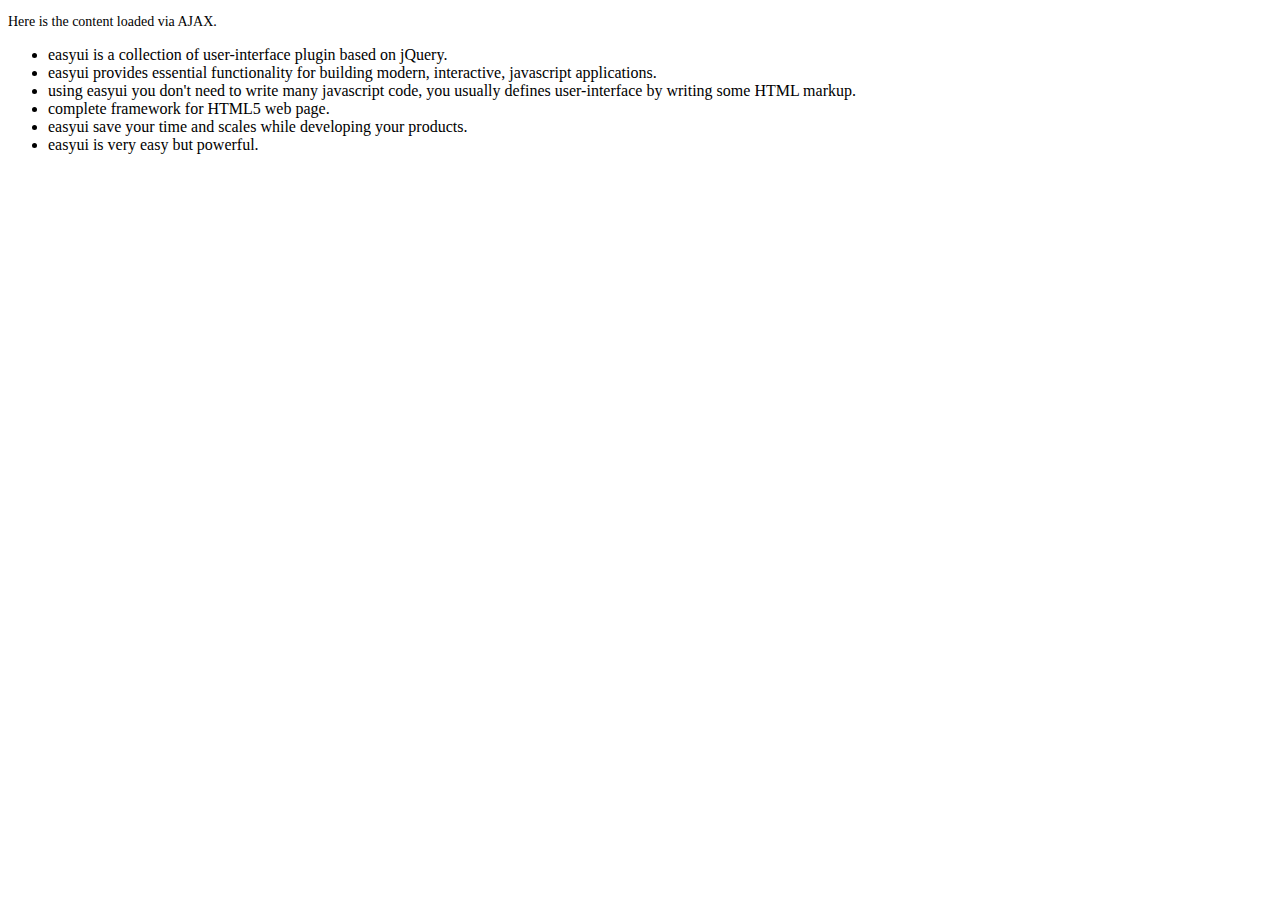
<file: testproject/static/easyui/demo-mobile/accordion/_content.html>
<!DOCTYPE html>
<html>
<head>
	<meta charset="UTF-8">
	<title>AJAX Content</title>
</head>
<body>
	<p style="font-size:14px">Here is the content loaded via AJAX.</p>
	<ul>
		<li>easyui is a collection of user-interface plugin based on jQuery.</li>
		<li>easyui provides essential functionality for building modern, interactive, javascript applications.</li>
		<li>using easyui you don't need to write many javascript code, you usually defines user-interface by writing some HTML markup.</li>
		<li>complete framework for HTML5 web page.</li>
		<li>easyui save your time and scales while developing your products.</li>
		<li>easyui is very easy but powerful.</li>
	</ul>
</body>
</html>
</file>
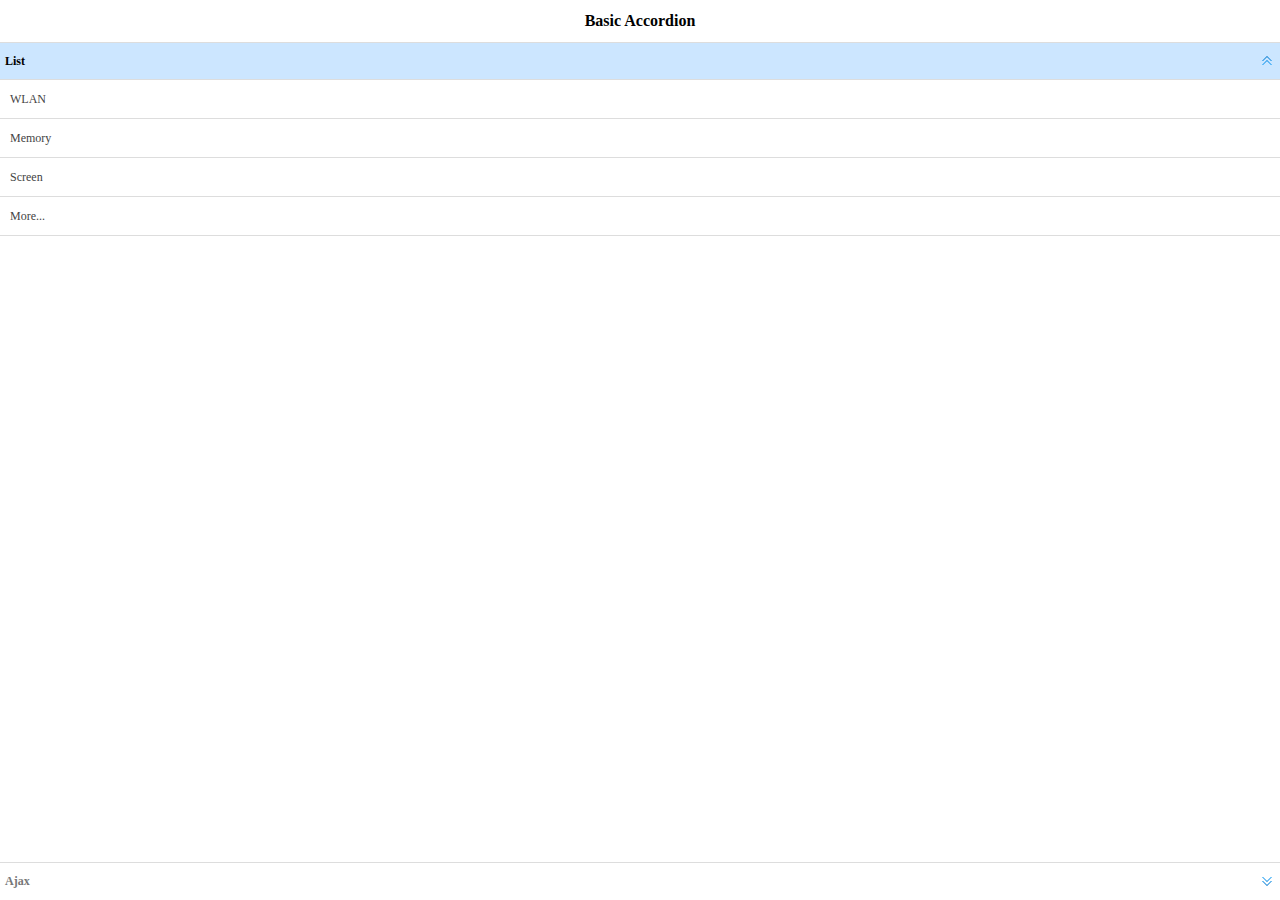
<file: testproject/static/easyui/demo-mobile/accordion/basic.html>
<!doctype html><html><head>    <meta charset="UTF-8">  	<meta name="viewport" content="initial-scale=1.0, maximum-scale=1.0, user-scalable=no">    <title>Basic Accordion - jQuery EasyUI Mobile Demo</title>      <link rel="stylesheet" type="text/css" href="../../themes/metro/easyui.css">      <link rel="stylesheet" type="text/css" href="../../themes/mobile.css">      <link rel="stylesheet" type="text/css" href="../../themes/icon.css">      <script type="text/javascript" src="../../jquery.min.js"></script>      <script type="text/javascript" src="../../jquery.easyui.min.js"></script>     <script type="text/javascript" src="../../jquery.easyui.mobile.js"></script> </head><body>	<div class="easyui-navpanel">		<header>			<div class="m-toolbar">				<span class="m-title">Basic Accordion</span>			</div>		</header>		<div class="easyui-accordion" fit="true" border="false">			<div title="List">				<ul class="m-list">					<li>WLAN</li>					<li>Memory</li>					<li>Screen</li>					<li>More...</li>				</ul>			</div>			<div title="Ajax" href="_content.html" style="padding:10px"></div>		</div>	</div></body>	</html>
</file>
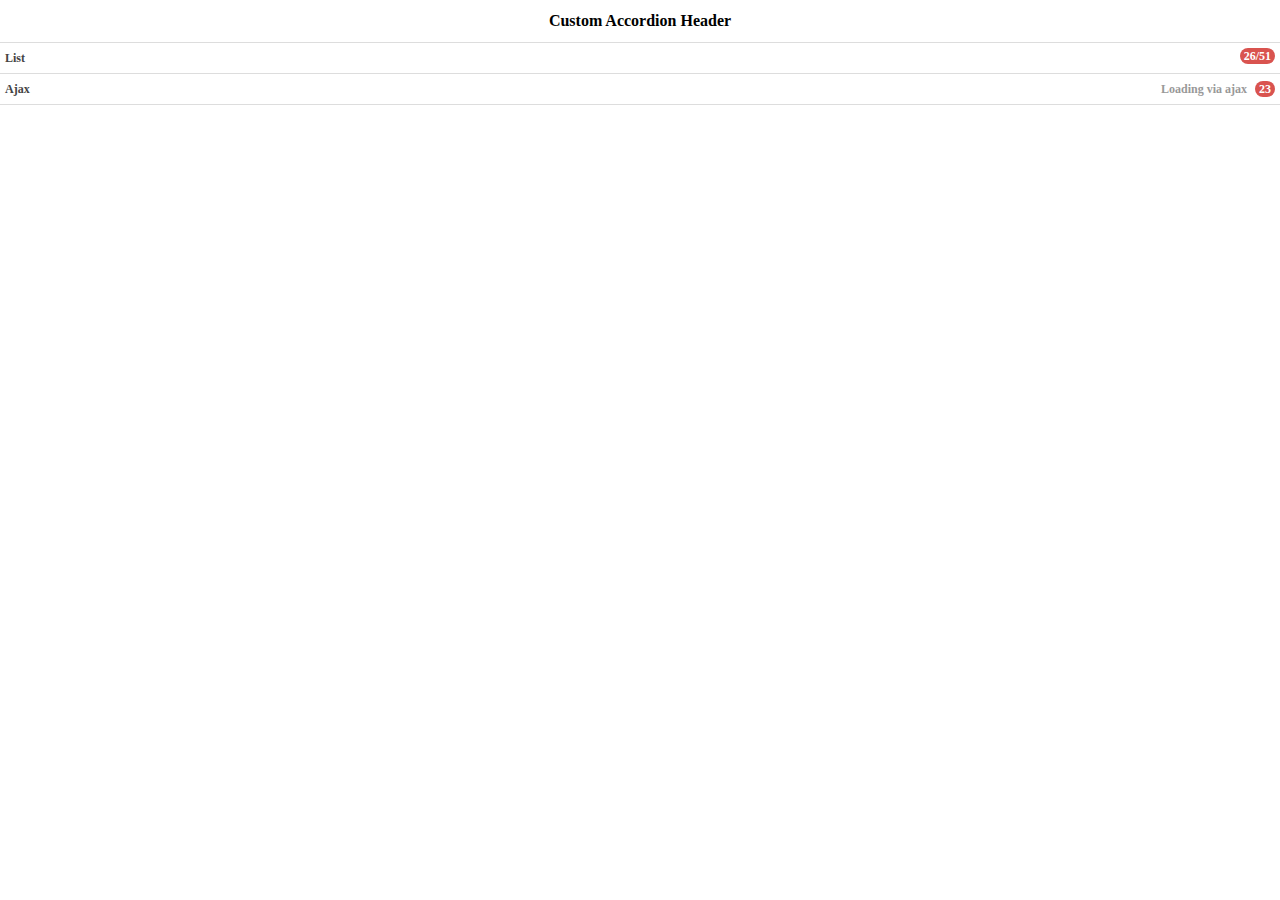
<file: testproject/static/easyui/demo-mobile/accordion/header.html>
<!doctype html><html><head>    <meta charset="UTF-8">  	<meta name="viewport" content="initial-scale=1.0, maximum-scale=1.0, user-scalable=no">    <title>Custom Accordion Header - jQuery EasyUI Mobile Demo</title>      <link rel="stylesheet" type="text/css" href="../../themes/metro/easyui.css">      <link rel="stylesheet" type="text/css" href="../../themes/mobile.css">      <link rel="stylesheet" type="text/css" href="../../themes/icon.css">      <script type="text/javascript" src="../../jquery.min.js"></script>      <script type="text/javascript" src="../../jquery.easyui.min.js"></script>     <script type="text/javascript" src="../../jquery.easyui.mobile.js"></script> </head><body>	<div class="easyui-navpanel">		<header>			<div class="m-toolbar">				<span class="m-title">Custom Accordion Header</span>			</div>		</header>		<div class="easyui-accordion" data-options="fit:true,border:false,selected:-1">			<div>				<header>					<div class="hh-inner">						<span>List</span>						<span class="m-badge" style="float:right">26/51</span>					</div>				</header>				<ul class="m-list">					<li>WLAN</li>					<li>Memory</li>					<li>Screen</li>					<li>More...</li>				</ul>			</div>			<div href="_content.html" style="padding:10px">				<header>					<div class="hh-inner">						<span>Ajax</span>						<span style="float:right">							<span style="color:#999;margin-right:5px">Loading via ajax</span>							<span class="m-badge">23</span>						</span>					</div>				</header>			</div>		</div>	</div>	<style scoped>		.hh-inner{			position: relative;			line-height: 20px;			background: #fff;			font-weight: bold;			margin: -5px;			padding: 5px;		}	</style></body>	</html>
</file>
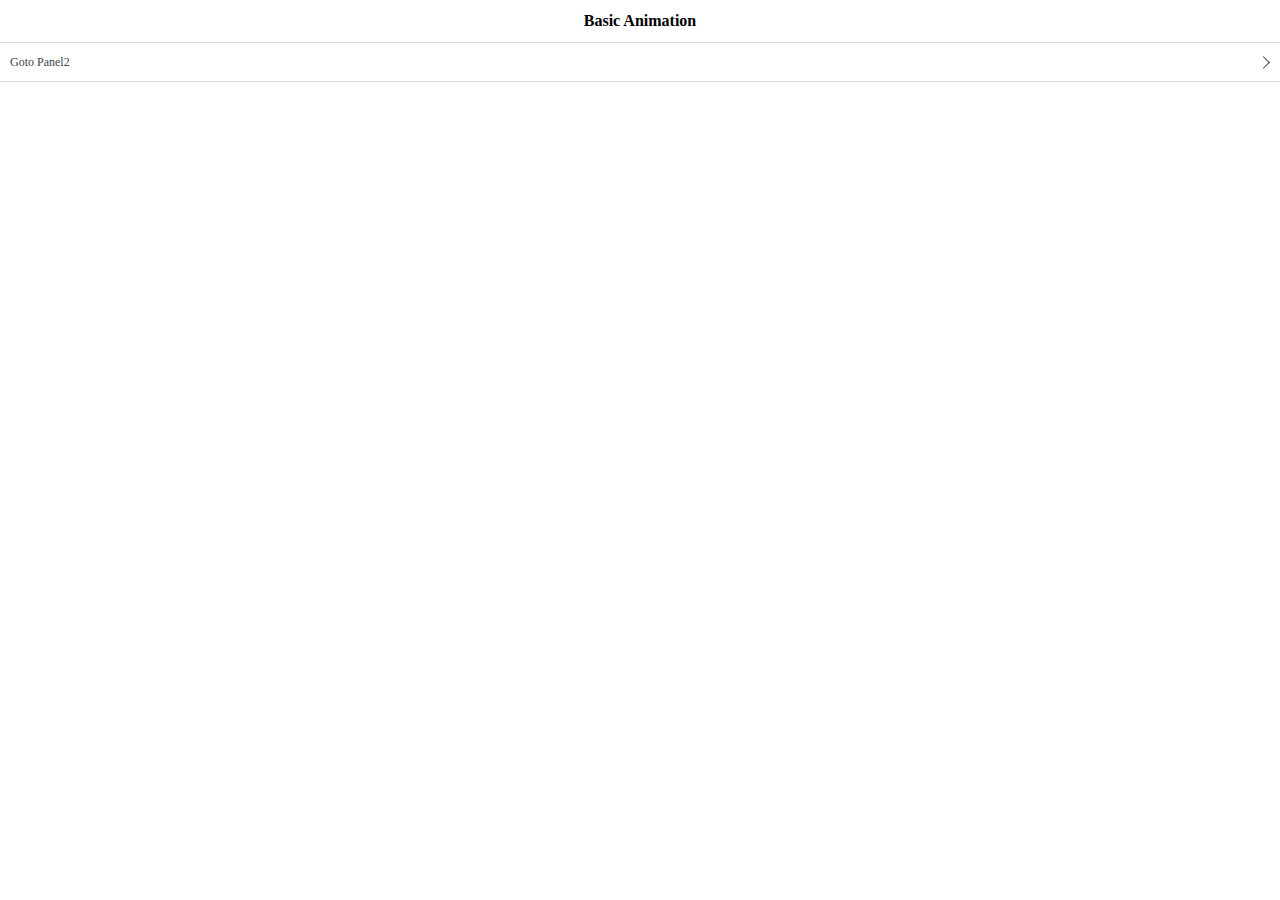
<file: testproject/static/easyui/demo-mobile/animation/basic.html>
<!doctype html><html><head>    <meta charset="UTF-8">  	<meta name="viewport" content="initial-scale=1.0, maximum-scale=1.0, user-scalable=no">    <title>Basic Animation - jQuery EasyUI Mobile Demo</title>      <link rel="stylesheet" type="text/css" href="../../themes/metro/easyui.css">      <link rel="stylesheet" type="text/css" href="../../themes/mobile.css">      <link rel="stylesheet" type="text/css" href="../../themes/icon.css">      <script type="text/javascript" src="../../jquery.min.js"></script>      <script type="text/javascript" src="../../jquery.easyui.min.js"></script>     <script type="text/javascript" src="../../jquery.easyui.mobile.js"></script> </head><body>	<div class="easyui-navpanel">		<header>			<div class="m-toolbar">				<span class="m-title">Basic Animation</span>			</div>		</header>		<ul class="m-list">			<li><a href="#p2">Goto Panel2</a></li>		</ul>	</div>	<div id="p2" class="easyui-navpanel">		<header>			<div class="m-toolbar">				<div class="m-left">					<a href="#" class="easyui-linkbutton m-back" data-options="plain:true,outline:true,back:true">Back</a>				</div>				<div class="m-title">Panel2</div>			</div>		</header>		<ul class="m-list">			<li><a href="#p3">Goto Panel3</a></li>		</ul>	</div>	<div id="p3" class="easyui-navpanel">		<header>			<div class="m-toolbar">				<div class="m-left">					<a href="#" class="easyui-linkbutton m-back" data-options="plain:true,outline:true,back:true">Back</a>				</div>				<div class="m-title">Panel3</div>			</div>		</header>		<div style="padding:20px 10px">			<p>Panel3 Content.</p>		</div>	</div></body>	</html>
</file>
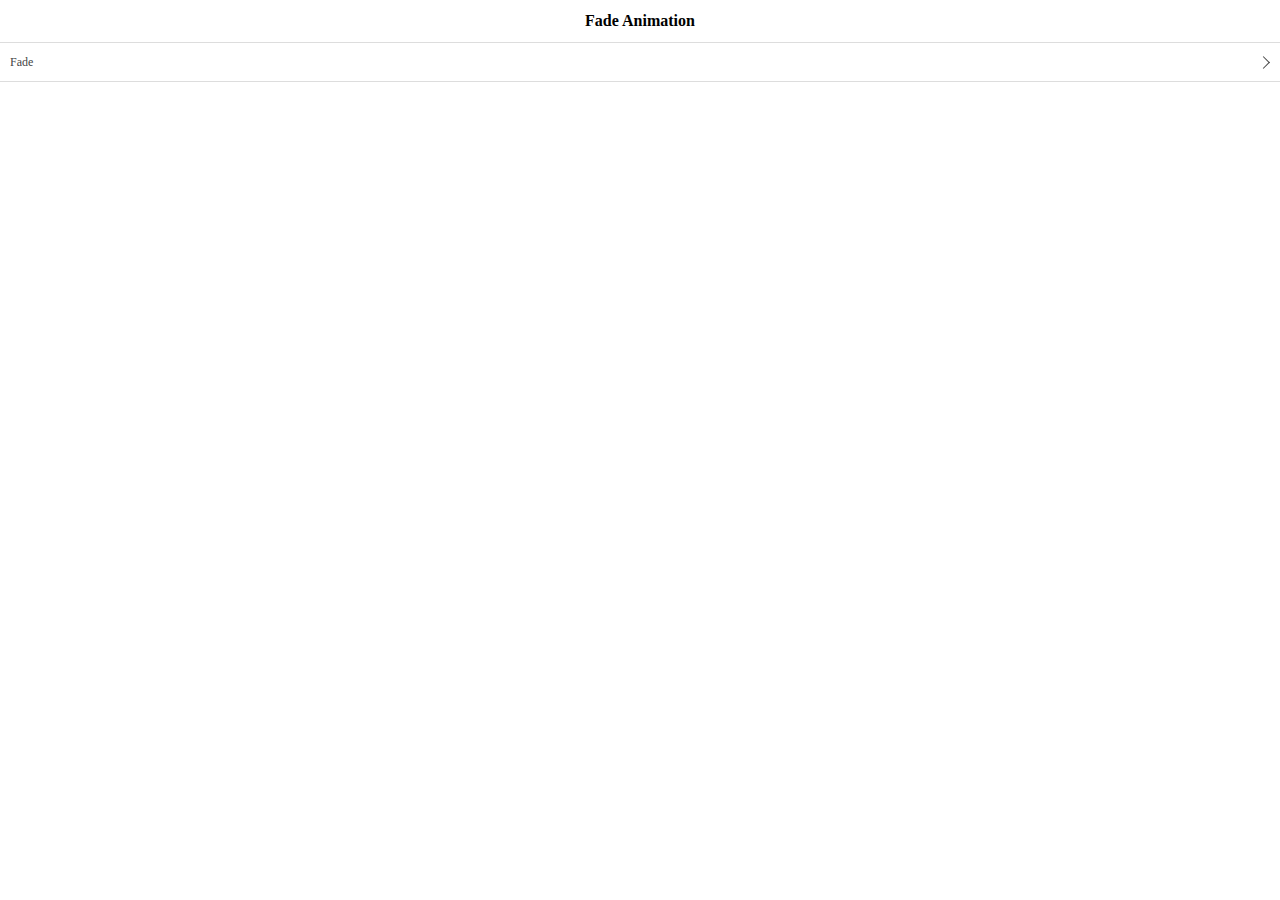
<file: testproject/static/easyui/demo-mobile/animation/fade.html>
<!doctype html><html><head>    <meta charset="UTF-8">  	<meta name="viewport" content="initial-scale=1.0, maximum-scale=1.0, user-scalable=no">    <title>Fade Animation - jQuery EasyUI Mobile Demo</title>      <link rel="stylesheet" type="text/css" href="../../themes/metro/easyui.css">      <link rel="stylesheet" type="text/css" href="../../themes/mobile.css">      <link rel="stylesheet" type="text/css" href="../../themes/icon.css">      <script type="text/javascript" src="../../jquery.min.js"></script>      <script type="text/javascript" src="../../jquery.easyui.min.js"></script>     <script type="text/javascript" src="../../jquery.easyui.mobile.js"></script> </head><body>	<div class="easyui-navpanel">		<header>			<div class="m-toolbar">				<span class="m-title">Fade Animation</span>			</div>		</header>		<ul class="m-list">			<li><a href="#p2" data-options="animation:'fade',direction:''">Fade</a></li>		</ul>	</div>	<div id="p2" class="easyui-navpanel">		<header>			<div class="m-toolbar">				<div class="m-left">					<a href="#" class="easyui-linkbutton m-back" data-options="plain:true,outline:true,back:true">Back</a>				</div>				<div class="m-title">Panel2</div>			</div>		</header>		<div style="padding:10px">			<p>Panel2 Content.</p>		</div>	</div></body>	</html>
</file>
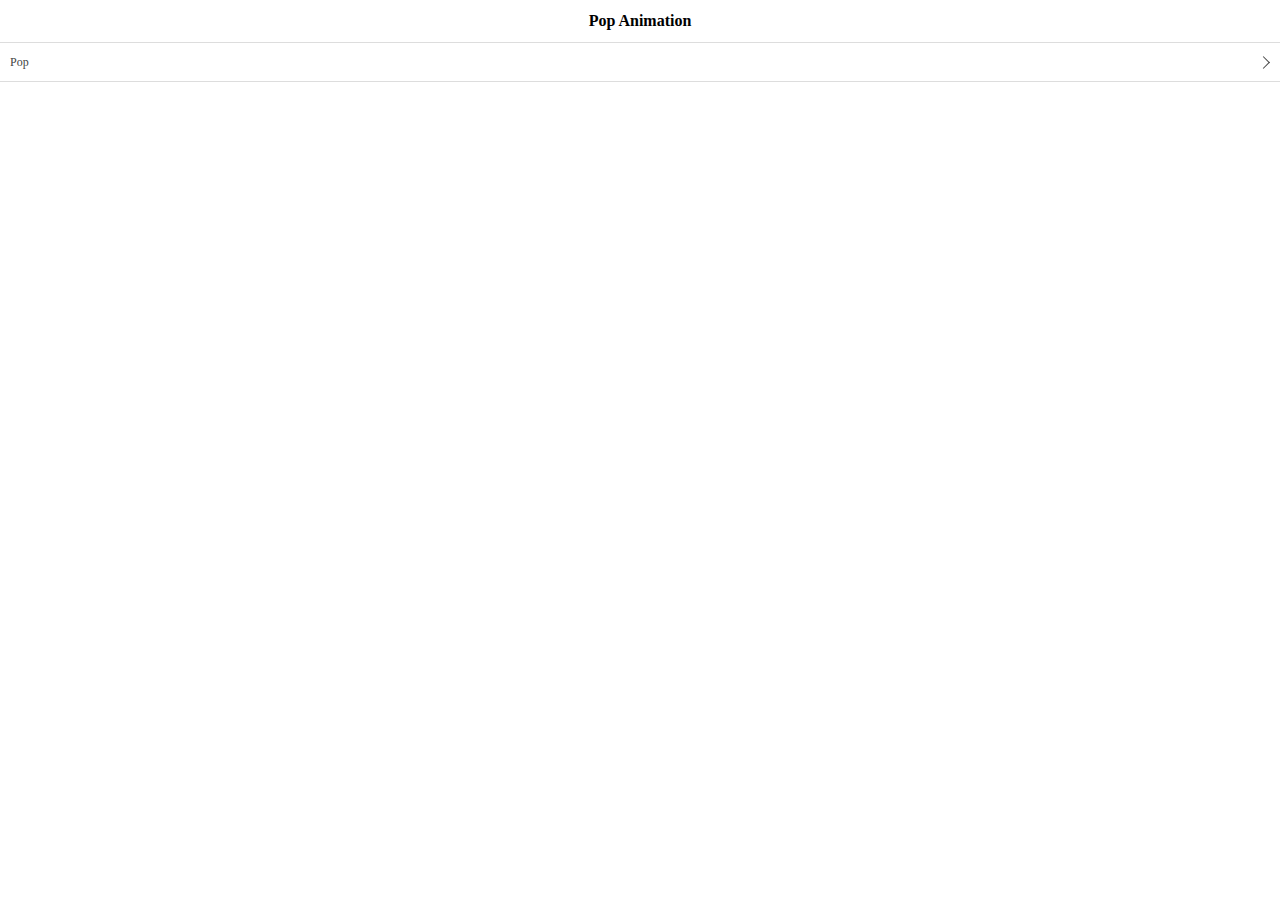
<file: testproject/static/easyui/demo-mobile/animation/pop.html>
<!doctype html><html><head>    <meta charset="UTF-8">  	<meta name="viewport" content="initial-scale=1.0, maximum-scale=1.0, user-scalable=no">    <title>Pop Animation - jQuery EasyUI Mobile Demo</title>      <link rel="stylesheet" type="text/css" href="../../themes/metro/easyui.css">      <link rel="stylesheet" type="text/css" href="../../themes/mobile.css">      <link rel="stylesheet" type="text/css" href="../../themes/icon.css">      <script type="text/javascript" src="../../jquery.min.js"></script>      <script type="text/javascript" src="../../jquery.easyui.min.js"></script>     <script type="text/javascript" src="../../jquery.easyui.mobile.js"></script> </head><body>	<div class="easyui-navpanel">		<header>			<div class="m-toolbar">				<span class="m-title">Pop Animation</span>			</div>		</header>		<ul class="m-list">			<li><a href="#p2" data-options="animation:'pop',direction:''">Pop</a></li>		</ul>	</div>	<div id="p2" class="easyui-navpanel">		<header>			<div class="m-toolbar">				<div class="m-left">					<a href="#" class="easyui-linkbutton m-back" data-options="plain:true,outline:true,back:true">Back</a>				</div>				<div class="m-title">Panel2</div>			</div>		</header>		<div style="padding:10px">			<p>Panel2 Content.</p>		</div>	</div></body>	</html>
</file>
<file: testproject/static/easyui/themes/metro/easyui.css>
.panel {
  overflow: hidden;
  text-align: left;
  margin: 0;
  border: 0;
  -moz-border-radius: 0 0 0 0;
  -webkit-border-radius: 0 0 0 0;
  border-radius: 0 0 0 0;
}
.panel-header,
.panel-body {
  border-width: 1px;
  border-style: solid;
}
.panel-header {
  padding: 5px;
  position: relative;
}
.panel-title {
  background: url('images/blank.gif') no-repeat;
}
.panel-header-noborder {
  border-width: 0 0 1px 0;
}
.panel-body {
  overflow: auto;
  border-top-width: 0;
  padding: 0;
}
.panel-body-noheader {
  border-top-width: 1px;
}
.panel-body-noborder {
  border-width: 0px;
}
.panel-body-nobottom {
  border-bottom-width: 0;
}
.panel-with-icon {
  padding-left: 18px;
}
.panel-icon,
.panel-tool {
  position: absolute;
  top: 50%;
  margin-top: -8px;
  height: 16px;
  overflow: hidden;
}
.panel-icon {
  left: 5px;
  width: 16px;
}
.panel-tool {
  right: 5px;
  width: auto;
}
.panel-tool a {
  display: inline-block;
  width: 16px;
  height: 16px;
  opacity: 0.6;
  filter: alpha(opacity=60);
  margin: 0 0 0 2px;
  vertical-align: top;
}
.panel-tool a:hover {
  opacity: 1;
  filter: alpha(opacity=100);
  background-color: #E6E6E6;
  -moz-border-radius: -2px -2px -2px -2px;
  -webkit-border-radius: -2px -2px -2px -2px;
  border-radius: -2px -2px -2px -2px;
}
.panel-loading {
  padding: 11px 0px 10px 30px;
}
.panel-noscroll {
  overflow: hidden;
}
.panel-fit,
.panel-fit body {
  height: 100%;
  margin: 0;
  padding: 0;
  border: 0;
  overflow: hidden;
}
.panel-loading {
  background: url('images/loading.gif') no-repeat 10px 10px;
}
.panel-tool-close {
  background: url('images/panel_tools.png') no-repeat -16px 0px;
}
.panel-tool-min {
  background: url('images/panel_tools.png') no-repeat 0px 0px;
}
.panel-tool-max {
  background: url('images/panel_tools.png') no-repeat 0px -16px;
}
.panel-tool-restore {
  background: url('images/panel_tools.png') no-repeat -16px -16px;
}
.panel-tool-collapse {
  background: url('images/panel_tools.png') no-repeat -32px 0;
}
.panel-tool-expand {
  background: url('images/panel_tools.png') no-repeat -32px -16px;
}
.panel-header,
.panel-body {
  border-color: #ddd;
}
.panel-header {
  background-color: #ffffff;
}
.panel-body {
  background-color: #fff;
  color: #444;
  font-size: 12px;
}
.panel-title {
  font-size: 12px;
  font-weight: bold;
  color: #777;
  height: 16px;
  line-height: 16px;
}
.panel-footer {
  border: 1px solid #ddd;
  overflow: hidden;
  background: #fff;
}
.panel-footer-noborder {
  border-width: 1px 0 0 0;
}
.panel-hleft,
.panel-hright {
  position: relative;
}
.panel-hleft>.panel-body,
.panel-hright>.panel-body {
  position: absolute;
}
.panel-hleft>.panel-header {
  float: left;
}
.panel-hright>.panel-header {
  float: right;
}
.panel-hleft>.panel-body {
  border-top-width: 1px;
  border-left-width: 0;
}
.panel-hright>.panel-body {
  border-top-width: 1px;
  border-right-width: 0;
}
.panel-hleft>.panel-body-nobottom {
  border-bottom-width: 1px;
  border-right-width: 0;
}
.panel-hright>.panel-body-nobottom {
  border-bottom-width: 1px;
  border-left-width: 0;
}
.panel-hleft>.panel-footer {
  position: absolute;
  right: 0;
}
.panel-hright>.panel-footer {
  position: absolute;
  left: 0;
}
.panel-hleft>.panel-header-noborder {
  border-width: 0 1px 0 0;
}
.panel-hright>.panel-header-noborder {
  border-width: 0 0 0 1px;
}
.panel-hleft>.panel-body-noborder {
  border-width: 0;
}
.panel-hright>.panel-body-noborder {
  border-width: 0;
}
.panel-hleft>.panel-body-noheader {
  border-left-width: 1px;
}
.panel-hright>.panel-body-noheader {
  border-right-width: 1px;
}
.panel-hleft>.panel-footer-noborder {
  border-width: 0 0 0 1px;
}
.panel-hright>.panel-footer-noborder {
  border-width: 0 1px 0 0;
}
.panel-hleft>.panel-header .panel-icon,
.panel-hright>.panel-header .panel-icon {
  margin-top: 0;
  top: 5px;
}
.panel-hleft>.panel-header .panel-title,
.panel-hright>.panel-header .panel-title {
  position: absolute;
  min-width: 16px;
  left: 21px;
  top: 5px;
  bottom: auto;
  white-space: nowrap;
  word-wrap: normal;
  -webkit-transform: rotate(90deg);
  -webkit-transform-origin: 0 0;
  -moz-transform: rotate(90deg);
  -moz-transform-origin: 0 0;
  -o-transform: rotate(90deg);
  -o-transform-origin: 0 0;
  transform: rotate(90deg);
  transform-origin: 0 0;
}
.panel-hleft>.panel-header .panel-title-up,
.panel-hright>.panel-header .panel-title-up {
  position: absolute;
  min-width: 16px;
  left: 21px;
  top: auto;
  bottom: 5px;
  text-align: right;
  white-space: nowrap;
  word-wrap: normal;
  -webkit-transform: rotate(-90deg);
  -webkit-transform-origin: 0 0;
  -moz-transform: rotate(-90deg);
  -moz-transform-origin: 0 0;
  -o-transform: rotate(-90deg);
  -o-transform-origin: 0 0;
  transform: rotate(-90deg);
  transform-origin: 0 16px;
}
.panel-hleft>.panel-header .panel-with-icon.panel-title-up,
.panel-hright>.panel-header .panel-with-icon.panel-title-up {
  padding-left: 0;
  padding-right: 18px;
}
.panel-hleft>.panel-header .panel-tool,
.panel-hright>.panel-header .panel-tool {
  top: auto;
  bottom: 5px;
  width: 16px;
  height: auto;
  left: 50%;
  margin-left: -8px;
  margin-top: 0;
}
.panel-hleft>.panel-header .panel-tool a,
.panel-hright>.panel-header .panel-tool a {
  margin: 2px 0 0 0;
}
.accordion {
  overflow: hidden;
  border-width: 1px;
  border-style: solid;
}
.accordion .accordion-header {
  border-width: 0 0 1px;
  cursor: pointer;
}
.accordion .accordion-body {
  border-width: 0 0 1px;
}
.accordion-noborder {
  border-width: 0;
}
.accordion-noborder .accordion-header {
  border-width: 0 0 1px;
}
.accordion-noborder .accordion-body {
  border-width: 0 0 1px;
}
.accordion-collapse {
  background: url('images/accordion_arrows.png') no-repeat 0 0;
}
.accordion-expand {
  background: url('images/accordion_arrows.png') no-repeat -16px 0;
}
.accordion {
  background: #fff;
  border-color: #ddd;
}
.accordion .accordion-header {
  background: #ffffff;
  filter: none;
}
.accordion .accordion-header-selected {
  background: #CCE6FF;
}
.accordion .accordion-header-selected .panel-title {
  color: #000;
}
.accordion .panel-last > .accordion-header {
  border-bottom-color: #ffffff;
}
.accordion .panel-last > .accordion-body {
  border-bottom-color: #fff;
}
.accordion .panel-last > .accordion-header-selected,
.accordion .panel-last > .accordion-header-border {
  border-bottom-color: #ddd;
}
.accordion> .panel-hleft {
  float: left;
}
.accordion> .panel-hleft>.panel-header {
  border-width: 0 1px 0 0;
}
.accordion> .panel-hleft> .panel-body {
  border-width: 0 1px 0 0;
}
.accordion> .panel-hleft.panel-last > .accordion-header {
  border-right-color: #ffffff;
}
.accordion> .panel-hleft.panel-last > .accordion-body {
  border-right-color: #fff;
}
.accordion> .panel-hleft.panel-last > .accordion-header-selected,
.accordion> .panel-hleft.panel-last > .accordion-header-border {
  border-right-color: #ddd;
}
.accordion> .panel-hright {
  float: right;
}
.accordion> .panel-hright>.panel-header {
  border-width: 0 0 0 1px;
}
.accordion> .panel-hright> .panel-body {
  border-width: 0 0 0 1px;
}
.accordion> .panel-hright.panel-last > .accordion-header {
  border-left-color: #ffffff;
}
.accordion> .panel-hright.panel-last > .accordion-body {
  border-left-color: #fff;
}
.accordion> .panel-hright.panel-last > .accordion-header-selected,
.accordion> .panel-hright.panel-last > .accordion-header-border {
  border-left-color: #ddd;
}
.window {
  overflow: hidden;
  padding: 5px;
  border-width: 1px;
  border-style: solid;
}
.window .window-header {
  background: transparent;
  padding: 0px 0px 6px 0px;
}
.window .window-body {
  border-width: 1px;
  border-style: solid;
  border-top-width: 0px;
}
.window .window-body-noheader {
  border-top-width: 1px;
}
.window .panel-body-nobottom {
  border-bottom-width: 0;
}
.window .window-header .panel-icon,
.window .window-header .panel-tool {
  top: 50%;
  margin-top: -11px;
}
.window .window-header .panel-icon {
  left: 1px;
}
.window .window-header .panel-tool {
  right: 1px;
}
.window .window-header .panel-with-icon {
  padding-left: 18px;
}
.window-proxy {
  position: absolute;
  overflow: hidden;
}
.window-proxy-mask {
  position: absolute;
  filter: alpha(opacity=5);
  opacity: 0.05;
}
.window-mask {
  position: absolute;
  left: 0;
  top: 0;
  width: 100%;
  height: 100%;
  filter: alpha(opacity=40);
  opacity: 0.40;
  font-size: 1px;
  overflow: hidden;
}
.window,
.window-shadow {
  position: absolute;
  -moz-border-radius: 0px 0px 0px 0px;
  -webkit-border-radius: 0px 0px 0px 0px;
  border-radius: 0px 0px 0px 0px;
}
.window-shadow {
  background: #eee;
  -moz-box-shadow: 2px 2px 3px #ededed;
  -webkit-box-shadow: 2px 2px 3px #ededed;
  box-shadow: 2px 2px 3px #ededed;
  filter: progid:DXImageTransform.Microsoft.Blur(pixelRadius=2,MakeShadow=false,ShadowOpacity=0.2);
}
.window,
.window .window-body {
  border-color: #ddd;
}
.window {
  background-color: #ffffff;
}
.window-proxy {
  border: 1px dashed #ddd;
}
.window-proxy-mask,
.window-mask {
  background: #eee;
}
.window .panel-footer {
  border: 1px solid #ddd;
  position: relative;
  top: -1px;
}
.window-thinborder {
  padding: 0;
}
.window-thinborder .window-header {
  padding: 5px 5px 6px 5px;
}
.window-thinborder .window-body {
  border-width: 0px;
}
.window-thinborder .window-header .panel-icon,
.window-thinborder .window-header .panel-tool {
  margin-top: -9px;
  margin-left: 5px;
  margin-right: 5px;
}
.window-noborder {
  border: 0;
}
.window.panel-hleft .window-header {
  padding: 0 6px 0 0;
}
.window.panel-hright .window-header {
  padding: 0 0 0 6px;
}
.window.panel-hleft>.panel-header .panel-title {
  top: auto;
  left: 16px;
}
.window.panel-hright>.panel-header .panel-title {
  top: auto;
  right: 16px;
}
.window.panel-hleft>.panel-header .panel-title-up,
.window.panel-hright>.panel-header .panel-title-up {
  bottom: 0;
}
.window.panel-hleft .window-body {
  border-width: 1px 1px 1px 0;
}
.window.panel-hright .window-body {
  border-width: 1px 0 1px 1px;
}
.window.panel-hleft .window-header .panel-icon {
  top: 1px;
  margin-top: 0;
  left: 0;
}
.window.panel-hright .window-header .panel-icon {
  top: 1px;
  margin-top: 0;
  left: auto;
  right: 1px;
}
.window.panel-hleft .window-header .panel-tool,
.window.panel-hright .window-header .panel-tool {
  margin-top: 0;
  top: auto;
  bottom: 1px;
  right: auto;
  margin-right: 0;
  left: 50%;
  margin-left: -11px;
}
.window.panel-hright .window-header .panel-tool {
  left: auto;
  right: 1px;
}
.window-thinborder.panel-hleft .window-header {
  padding: 5px 6px 5px 5px;
}
.window-thinborder.panel-hright .window-header {
  padding: 5px 5px 5px 6px;
}
.window-thinborder.panel-hleft>.panel-header .panel-title {
  left: 21px;
}
.window-thinborder.panel-hleft>.panel-header .panel-title-up,
.window-thinborder.panel-hright>.panel-header .panel-title-up {
  bottom: 5px;
}
.window-thinborder.panel-hleft .window-header .panel-icon,
.window-thinborder.panel-hright .window-header .panel-icon {
  margin-top: 5px;
}
.window-thinborder.panel-hleft .window-header .panel-tool,
.window-thinborder.panel-hright .window-header .panel-tool {
  left: 16px;
  bottom: 5px;
}
.dialog-content {
  overflow: auto;
}
.dialog-toolbar {
  position: relative;
  padding: 2px 5px;
}
.dialog-tool-separator {
  float: left;
  height: 24px;
  border-left: 1px solid #ddd;
  border-right: 1px solid #fff;
  margin: 2px 1px;
}
.dialog-button {
  position: relative;
  top: -1px;
  padding: 5px;
  text-align: right;
}
.dialog-button .l-btn {
  margin-left: 5px;
}
.dialog-toolbar,
.dialog-button {
  background: #fff;
  border-width: 1px;
  border-style: solid;
}
.dialog-toolbar {
  border-color: #ddd #ddd #ddd #ddd;
}
.dialog-button {
  border-color: #ddd #ddd #ddd #ddd;
}
.window-thinborder .dialog-toolbar {
  border-left: transparent;
  border-right: transparent;
  border-top-color: #fff;
}
.window-thinborder .dialog-button {
  top: 0px;
  padding: 5px 8px 8px 8px;
  border-left: transparent;
  border-right: transparent;
  border-bottom: transparent;
}
.l-btn {
  text-decoration: none;
  display: inline-block;
  overflow: hidden;
  margin: 0;
  padding: 0;
  cursor: pointer;
  outline: none;
  text-align: center;
  vertical-align: middle;
  line-height: normal;
}
.l-btn-plain {
  border-width: 0;
  padding: 1px;
}
.l-btn-left {
  display: inline-block;
  position: relative;
  overflow: hidden;
  margin: 0;
  padding: 0;
  vertical-align: top;
}
.l-btn-text {
  display: inline-block;
  vertical-align: top;
  width: auto;
  line-height: 24px;
  font-size: 12px;
  padding: 0;
  margin: 0 4px;
}
.l-btn-icon {
  display: inline-block;
  width: 16px;
  height: 16px;
  line-height: 16px;
  position: absolute;
  top: 50%;
  margin-top: -8px;
  font-size: 1px;
}
.l-btn span span .l-btn-empty {
  display: inline-block;
  margin: 0;
  width: 16px;
  height: 24px;
  font-size: 1px;
  vertical-align: top;
}
.l-btn span .l-btn-icon-left {
  padding: 0 0 0 20px;
  background-position: left center;
}
.l-btn span .l-btn-icon-right {
  padding: 0 20px 0 0;
  background-position: right center;
}
.l-btn-icon-left .l-btn-text {
  margin: 0 4px 0 24px;
}
.l-btn-icon-left .l-btn-icon {
  left: 4px;
}
.l-btn-icon-right .l-btn-text {
  margin: 0 24px 0 4px;
}
.l-btn-icon-right .l-btn-icon {
  right: 4px;
}
.l-btn-icon-top .l-btn-text {
  margin: 20px 4px 0 4px;
}
.l-btn-icon-top .l-btn-icon {
  top: 4px;
  left: 50%;
  margin: 0 0 0 -8px;
}
.l-btn-icon-bottom .l-btn-text {
  margin: 0 4px 20px 4px;
}
.l-btn-icon-bottom .l-btn-icon {
  top: auto;
  bottom: 4px;
  left: 50%;
  margin: 0 0 0 -8px;
}
.l-btn-left .l-btn-empty {
  margin: 0 4px;
  width: 16px;
}
.l-btn-plain:hover {
  padding: 0;
}
.l-btn-focus {
  outline: #0000FF dotted thin;
}
.l-btn-large .l-btn-text {
  line-height: 40px;
}
.l-btn-large .l-btn-icon {
  width: 32px;
  height: 32px;
  line-height: 32px;
  margin-top: -16px;
}
.l-btn-large .l-btn-icon-left .l-btn-text {
  margin-left: 40px;
}
.l-btn-large .l-btn-icon-right .l-btn-text {
  margin-right: 40px;
}
.l-btn-large .l-btn-icon-top .l-btn-text {
  margin-top: 36px;
  line-height: 24px;
  min-width: 32px;
}
.l-btn-large .l-btn-icon-top .l-btn-icon {
  margin: 0 0 0 -16px;
}
.l-btn-large .l-btn-icon-bottom .l-btn-text {
  margin-bottom: 36px;
  line-height: 24px;
  min-width: 32px;
}
.l-btn-large .l-btn-icon-bottom .l-btn-icon {
  margin: 0 0 0 -16px;
}
.l-btn-large .l-btn-left .l-btn-empty {
  margin: 0 4px;
  width: 32px;
}
.l-btn {
  color: #777;
  background: #ffffff;
  background-repeat: repeat-x;
  border: 1px solid #dddddd;
  background: -webkit-linear-gradient(top,#ffffff 0,#ffffff 100%);
  background: -moz-linear-gradient(top,#ffffff 0,#ffffff 100%);
  background: -o-linear-gradient(top,#ffffff 0,#ffffff 100%);
  background: linear-gradient(to bottom,#ffffff 0,#ffffff 100%);
  background-repeat: repeat-x;
  filter: progid:DXImageTransform.Microsoft.gradient(startColorstr=#ffffff,endColorstr=#ffffff,GradientType=0);
  -moz-border-radius: 0px 0px 0px 0px;
  -webkit-border-radius: 0px 0px 0px 0px;
  border-radius: 0px 0px 0px 0px;
}
.l-btn:hover {
  background: #E6E6E6;
  color: #444;
  border: 1px solid #ddd;
  filter: none;
}
.l-btn-plain {
  background: transparent;
  border-width: 0;
  filter: none;
}
.l-btn-outline {
  border-width: 1px;
  border-color: #ddd;
  padding: 0;
}
.l-btn-plain:hover {
  background: #E6E6E6;
  color: #444;
  border: 1px solid #ddd;
  -moz-border-radius: 0px 0px 0px 0px;
  -webkit-border-radius: 0px 0px 0px 0px;
  border-radius: 0px 0px 0px 0px;
}
.l-btn-disabled,
.l-btn-disabled:hover {
  opacity: 0.5;
  cursor: default;
  background: #ffffff;
  color: #777;
  background: -webkit-linear-gradient(top,#ffffff 0,#ffffff 100%);
  background: -moz-linear-gradient(top,#ffffff 0,#ffffff 100%);
  background: -o-linear-gradient(top,#ffffff 0,#ffffff 100%);
  background: linear-gradient(to bottom,#ffffff 0,#ffffff 100%);
  background-repeat: repeat-x;
  filter: progid:DXImageTransform.Microsoft.gradient(startColorstr=#ffffff,endColorstr=#ffffff,GradientType=0);
}
.l-btn-disabled .l-btn-text,
.l-btn-disabled .l-btn-icon {
  filter: alpha(opacity=50);
}
.l-btn-plain-disabled,
.l-btn-plain-disabled:hover {
  background: transparent;
  filter: alpha(opacity=50);
}
.l-btn-selected,
.l-btn-selected:hover {
  background: #ddd;
  filter: none;
}
.l-btn-plain-selected,
.l-btn-plain-selected:hover {
  background: #ddd;
}
.textbox {
  position: relative;
  border: 1px solid #ddd;
  background-color: #fff;
  vertical-align: middle;
  display: inline-block;
  overflow: hidden;
  white-space: nowrap;
  margin: 0;
  padding: 0;
  -moz-border-radius: 0px 0px 0px 0px;
  -webkit-border-radius: 0px 0px 0px 0px;
  border-radius: 0px 0px 0px 0px;
}
.textbox .textbox-text {
  font-size: 12px;
  border: 0;
  margin: 0;
  padding: 4px;
  white-space: normal;
  vertical-align: top;
  outline-style: none;
  resize: none;
  -moz-border-radius: 0px 0px 0px 0px;
  -webkit-border-radius: 0px 0px 0px 0px;
  border-radius: 0px 0px 0px 0px;
}
.textbox .textbox-text::-ms-clear,
.textbox .textbox-text::-ms-reveal {
  display: none;
}
.textbox textarea.textbox-text {
  white-space: pre-wrap;
}
.textbox .textbox-prompt {
  font-size: 12px;
  color: #aaa;
}
.textbox .textbox-bgicon {
  background-position: 3px center;
  padding-left: 21px;
}
.textbox .textbox-button,
.textbox .textbox-button:hover {
  position: absolute;
  top: 0;
  padding: 0;
  vertical-align: top;
  -moz-border-radius: 0 0 0 0;
  -webkit-border-radius: 0 0 0 0;
  border-radius: 0 0 0 0;
}
.textbox .textbox-button-right,
.textbox .textbox-button-right:hover {
  right: 0;
  border-width: 0 0 0 1px;
}
.textbox .textbox-button-left,
.textbox .textbox-button-left:hover {
  left: 0;
  border-width: 0 1px 0 0;
}
.textbox .textbox-button-top,
.textbox .textbox-button-top:hover {
  left: 0;
  border-width: 0 0 1px 0;
}
.textbox .textbox-button-bottom,
.textbox .textbox-button-bottom:hover {
  top: auto;
  bottom: 0;
  left: 0;
  border-width: 1px 0 0 0;
}
.textbox-addon {
  position: absolute;
  top: 0;
}
.textbox-label {
  display: inline-block;
  width: 80px;
  height: 22px;
  line-height: 22px;
  vertical-align: middle;
  overflow: hidden;
  text-overflow: ellipsis;
  white-space: nowrap;
  margin: 0;
  padding-right: 5px;
}
.textbox-label-after {
  padding-left: 5px;
  padding-right: 0;
}
.textbox-label-top {
  display: block;
  width: auto;
  padding: 0;
}
.textbox-disabled,
.textbox-label-disabled {
  opacity: 0.6;
  filter: alpha(opacity=60);
}
.textbox-icon {
  display: inline-block;
  width: 18px;
  height: 20px;
  overflow: hidden;
  vertical-align: top;
  background-position: center center;
  cursor: pointer;
  opacity: 0.6;
  filter: alpha(opacity=60);
  text-decoration: none;
  outline-style: none;
}
.textbox-icon-disabled,
.textbox-icon-readonly {
  cursor: default;
}
.textbox-icon:hover {
  opacity: 1.0;
  filter: alpha(opacity=100);
}
.textbox-icon-disabled:hover {
  opacity: 0.6;
  filter: alpha(opacity=60);
}
.textbox-focused {
  border-color: #c4c4c4;
  -moz-box-shadow: 0 0 3px 0 #ddd;
  -webkit-box-shadow: 0 0 3px 0 #ddd;
  box-shadow: 0 0 3px 0 #ddd;
}
.textbox-invalid {
  border-color: #ffa8a8;
  background-color: #fff3f3;
}
.passwordbox-open {
  background: url('images/passwordbox_open.png') no-repeat center center;
}
.passwordbox-close {
  background: url('images/passwordbox_close.png') no-repeat center center;
}
.filebox .textbox-value {
  vertical-align: top;
  position: absolute;
  top: 0;
  left: -5000px;
}
.filebox-label {
  display: inline-block;
  position: absolute;
  width: 100%;
  height: 100%;
  cursor: pointer;
  left: 0;
  top: 0;
  z-index: 10;
  background: url('images/blank.gif') no-repeat;
}
.l-btn-disabled .filebox-label {
  cursor: default;
}
.combo-arrow {
  width: 18px;
  height: 20px;
  overflow: hidden;
  display: inline-block;
  vertical-align: top;
  cursor: pointer;
  opacity: 0.6;
  filter: alpha(opacity=60);
}
.combo-arrow-hover {
  opacity: 1.0;
  filter: alpha(opacity=100);
}
.combo-panel {
  overflow: auto;
}
.combo-arrow {
  background: url('images/combo_arrow.png') no-repeat center center;
}
.combo-panel {
  background-color: #fff;
}
.combo-arrow {
  background-color: #ffffff;
}
.combo-arrow-hover {
  background-color: #E6E6E6;
}
.combo-arrow:hover {
  background-color: #E6E6E6;
}
.combo .textbox-icon-disabled:hover {
  cursor: default;
}
.combobox-item,
.combobox-group,
.combobox-stick {
  font-size: 12px;
  padding: 3px;
}
.combobox-item-disabled {
  opacity: 0.5;
  filter: alpha(opacity=50);
}
.combobox-gitem {
  padding-left: 10px;
}
.combobox-group,
.combobox-stick {
  font-weight: bold;
}
.combobox-stick {
  position: absolute;
  top: 1px;
  left: 1px;
  right: 1px;
  background: inherit;
}
.combobox-item-hover {
  background-color: #E6E6E6;
  color: #444;
}
.combobox-item-selected {
  background-color: #CCE6FF;
  color: #000;
}
.combobox-icon {
  display: inline-block;
  width: 16px;
  height: 16px;
  vertical-align: middle;
  margin-right: 2px;
}
.tagbox {
  cursor: text;
}
.tagbox .textbox-text {
  float: left;
}
.tagbox-label {
  position: relative;
  display: block;
  margin: 4px 0 0 4px;
  padding: 0 20px 0 4px;
  float: left;
  vertical-align: top;
  text-decoration: none;
  -moz-border-radius: 0px 0px 0px 0px;
  -webkit-border-radius: 0px 0px 0px 0px;
  border-radius: 0px 0px 0px 0px;
  background: #E6E6E6;
  color: #444;
}
.tagbox-remove {
  background: url('images/tagbox_icons.png') no-repeat -16px center;
  position: absolute;
  display: block;
  width: 16px;
  height: 16px;
  right: 2px;
  top: 50%;
  margin-top: -8px;
  opacity: 0.6;
  filter: alpha(opacity=60);
}
.tagbox-remove:hover {
  opacity: 1;
  filter: alpha(opacity=100);
}
.textbox-disabled .tagbox-label {
  cursor: default;
}
.textbox-disabled .tagbox-remove:hover {
  cursor: default;
  opacity: 0.6;
  filter: alpha(opacity=60);
}
.layout {
  position: relative;
  overflow: hidden;
  margin: 0;
  padding: 0;
  z-index: 0;
}
.layout-panel {
  position: absolute;
  overflow: hidden;
}
.layout-body {
  min-width: 1px;
  min-height: 1px;
}
.layout-panel-east,
.layout-panel-west {
  z-index: 2;
}
.layout-panel-north,
.layout-panel-south {
  z-index: 3;
}
.layout-expand {
  position: absolute;
  padding: 0px;
  font-size: 1px;
  cursor: pointer;
  z-index: 1;
}
.layout-expand .panel-header,
.layout-expand .panel-body {
  background: transparent;
  filter: none;
  overflow: hidden;
}
.layout-expand .panel-header {
  border-bottom-width: 0px;
}
.layout-expand .panel-body {
  position: relative;
}
.layout-expand .panel-body .panel-icon {
  margin-top: 0;
  top: 0;
  left: 50%;
  margin-left: -8px;
}
.layout-expand-west .panel-header .panel-icon,
.layout-expand-east .panel-header .panel-icon {
  display: none;
}
.layout-expand-title {
  position: absolute;
  top: 0;
  left: 21px;
  white-space: nowrap;
  word-wrap: normal;
  -webkit-transform: rotate(90deg);
  -webkit-transform-origin: 0 0;
  -moz-transform: rotate(90deg);
  -moz-transform-origin: 0 0;
  -o-transform: rotate(90deg);
  -o-transform-origin: 0 0;
  transform: rotate(90deg);
  transform-origin: 0 0;
}
.layout-expand-title-up {
  position: absolute;
  top: 0;
  left: 0;
  text-align: right;
  padding-left: 5px;
  white-space: nowrap;
  word-wrap: normal;
  -webkit-transform: rotate(-90deg);
  -webkit-transform-origin: 0 0;
  -moz-transform: rotate(-90deg);
  -moz-transform-origin: 0 0;
  -o-transform: rotate(-90deg);
  -o-transform-origin: 0 0;
  transform: rotate(-90deg);
  transform-origin: 0 0;
}
.layout-expand-with-icon {
  top: 18px;
}
.layout-expand .panel-body-noheader .layout-expand-title,
.layout-expand .panel-body-noheader .panel-icon {
  top: 5px;
}
.layout-expand .panel-body-noheader .layout-expand-with-icon {
  top: 23px;
}
.layout-split-proxy-h,
.layout-split-proxy-v {
  position: absolute;
  font-size: 1px;
  display: none;
  z-index: 5;
}
.layout-split-proxy-h {
  width: 5px;
  cursor: e-resize;
}
.layout-split-proxy-v {
  height: 5px;
  cursor: n-resize;
}
.layout-mask {
  position: absolute;
  background: #fafafa;
  filter: alpha(opacity=10);
  opacity: 0.10;
  z-index: 4;
}
.layout-button-up {
  background: url('images/layout_arrows.png') no-repeat -16px -16px;
}
.layout-button-down {
  background: url('images/layout_arrows.png') no-repeat -16px 0;
}
.layout-button-left {
  background: url('images/layout_arrows.png') no-repeat 0 0;
}
.layout-button-right {
  background: url('images/layout_arrows.png') no-repeat 0 -16px;
}
.layout-split-proxy-h,
.layout-split-proxy-v {
  background-color: #b3b3b3;
}
.layout-split-north {
  border-bottom: 5px solid #fff;
}
.layout-split-south {
  border-top: 5px solid #fff;
}
.layout-split-east {
  border-left: 5px solid #fff;
}
.layout-split-west {
  border-right: 5px solid #fff;
}
.layout-expand {
  background-color: #ffffff;
}
.layout-expand-over {
  background-color: #ffffff;
}
.tabs-container {
  overflow: hidden;
}
.tabs-header {
  border-width: 1px;
  border-style: solid;
  border-bottom-width: 0;
  position: relative;
  padding: 0;
  padding-top: 2px;
  overflow: hidden;
}
.tabs-scroller-left,
.tabs-scroller-right {
  position: absolute;
  top: auto;
  bottom: 0;
  width: 18px;
  font-size: 1px;
  display: none;
  cursor: pointer;
  border-width: 1px;
  border-style: solid;
}
.tabs-scroller-left {
  left: 0;
}
.tabs-scroller-right {
  right: 0;
}
.tabs-tool {
  position: absolute;
  bottom: 0;
  padding: 1px;
  overflow: hidden;
  border-width: 1px;
  border-style: solid;
}
.tabs-header-plain .tabs-tool {
  padding: 0 1px;
}
.tabs-wrap {
  position: relative;
  left: 0;
  overflow: hidden;
  width: 100%;
  margin: 0;
  padding: 0;
}
.tabs-scrolling {
  margin-left: 18px;
  margin-right: 18px;
}
.tabs-disabled {
  opacity: 0.3;
  filter: alpha(opacity=30);
}
.tabs {
  list-style-type: none;
  height: 26px;
  margin: 0px;
  padding: 0px;
  padding-left: 4px;
  width: 50000px;
  border-style: solid;
  border-width: 0 0 1px 0;
}
.tabs li {
  float: left;
  display: inline-block;
  margin: 0 4px -1px 0;
  padding: 0;
  position: relative;
  border: 0;
}
.tabs li a.tabs-inner {
  display: inline-block;
  text-decoration: none;
  margin: 0;
  padding: 0 10px;
  height: 25px;
  line-height: 25px;
  text-align: center;
  white-space: nowrap;
  border-width: 1px;
  border-style: solid;
  -moz-border-radius: 0px 0px 0 0;
  -webkit-border-radius: 0px 0px 0 0;
  border-radius: 0px 0px 0 0;
}
.tabs li.tabs-selected a.tabs-inner {
  font-weight: bold;
  outline: none;
}
.tabs li.tabs-selected a:hover.tabs-inner {
  cursor: default;
  pointer: default;
}
.tabs li a.tabs-close,
.tabs-p-tool {
  position: absolute;
  font-size: 1px;
  display: block;
  height: 12px;
  padding: 0;
  top: 50%;
  margin-top: -6px;
  overflow: hidden;
}
.tabs li a.tabs-close {
  width: 12px;
  right: 5px;
  opacity: 0.6;
  filter: alpha(opacity=60);
}
.tabs-p-tool {
  right: 16px;
}
.tabs-p-tool a {
  display: inline-block;
  font-size: 1px;
  width: 12px;
  height: 12px;
  margin: 0;
  opacity: 0.6;
  filter: alpha(opacity=60);
}
.tabs li a:hover.tabs-close,
.tabs-p-tool a:hover {
  opacity: 1;
  filter: alpha(opacity=100);
  cursor: hand;
  cursor: pointer;
}
.tabs-with-icon {
  padding-left: 18px;
}
.tabs-icon {
  position: absolute;
  width: 16px;
  height: 16px;
  left: 10px;
  top: 50%;
  margin-top: -8px;
}
.tabs-title {
  font-size: 12px;
}
.tabs-closable {
  padding-right: 8px;
}
.tabs-panels {
  margin: 0px;
  padding: 0px;
  border-width: 1px;
  border-style: solid;
  border-top-width: 0;
  overflow: hidden;
}
.tabs-header-bottom {
  border-width: 0 1px 1px 1px;
  padding: 0 0 2px 0;
}
.tabs-header-bottom .tabs {
  border-width: 1px 0 0 0;
}
.tabs-header-bottom .tabs li {
  margin: -1px 4px 0 0;
}
.tabs-header-bottom .tabs li a.tabs-inner {
  -moz-border-radius: 0 0 0px 0px;
  -webkit-border-radius: 0 0 0px 0px;
  border-radius: 0 0 0px 0px;
}
.tabs-header-bottom .tabs-tool {
  top: 0;
}
.tabs-header-bottom .tabs-scroller-left,
.tabs-header-bottom .tabs-scroller-right {
  top: 0;
  bottom: auto;
}
.tabs-panels-top {
  border-width: 1px 1px 0 1px;
}
.tabs-header-left {
  float: left;
  border-width: 1px 0 1px 1px;
  padding: 0;
}
.tabs-header-right {
  float: right;
  border-width: 1px 1px 1px 0;
  padding: 0;
}
.tabs-header-left .tabs-wrap,
.tabs-header-right .tabs-wrap {
  height: 100%;
}
.tabs-header-left .tabs {
  height: 100%;
  padding: 4px 0 0 2px;
  border-width: 0 1px 0 0;
}
.tabs-header-right .tabs {
  height: 100%;
  padding: 4px 2px 0 0;
  border-width: 0 0 0 1px;
}
.tabs-header-left .tabs li,
.tabs-header-right .tabs li {
  display: block;
  width: 100%;
  position: relative;
}
.tabs-header-left .tabs li {
  left: auto;
  right: 0;
  margin: 0 -1px 4px 0;
  float: right;
}
.tabs-header-right .tabs li {
  left: 0;
  right: auto;
  margin: 0 0 4px -1px;
  float: left;
}
.tabs-justified li a.tabs-inner {
  padding-left: 0;
  padding-right: 0;
}
.tabs-header-left .tabs li a.tabs-inner {
  display: block;
  text-align: left;
  padding-left: 10px;
  padding-right: 10px;
  -moz-border-radius: 0px 0 0 0px;
  -webkit-border-radius: 0px 0 0 0px;
  border-radius: 0px 0 0 0px;
}
.tabs-header-right .tabs li a.tabs-inner {
  display: block;
  text-align: left;
  padding-left: 10px;
  padding-right: 10px;
  -moz-border-radius: 0 0px 0px 0;
  -webkit-border-radius: 0 0px 0px 0;
  border-radius: 0 0px 0px 0;
}
.tabs-panels-right {
  float: right;
  border-width: 1px 1px 1px 0;
}
.tabs-panels-left {
  float: left;
  border-width: 1px 0 1px 1px;
}
.tabs-header-noborder,
.tabs-panels-noborder {
  border: 0px;
}
.tabs-header-plain {
  border: 0px;
  background: transparent;
}
.tabs-pill {
  padding-bottom: 3px;
}
.tabs-header-bottom .tabs-pill {
  padding-top: 3px;
  padding-bottom: 0;
}
.tabs-header-left .tabs-pill {
  padding-right: 3px;
}
.tabs-header-right .tabs-pill {
  padding-left: 3px;
}
.tabs-header .tabs-pill li a.tabs-inner {
  -moz-border-radius: 0px 0px 0px 0px;
  -webkit-border-radius: 0px 0px 0px 0px;
  border-radius: 0px 0px 0px 0px;
}
.tabs-header-narrow,
.tabs-header-narrow .tabs-narrow {
  padding: 0;
}
.tabs-narrow li,
.tabs-header-bottom .tabs-narrow li {
  margin-left: 0;
  margin-right: -1px;
}
.tabs-narrow li.tabs-last,
.tabs-header-bottom .tabs-narrow li.tabs-last {
  margin-right: 0;
}
.tabs-header-left .tabs-narrow,
.tabs-header-right .tabs-narrow {
  padding-top: 0;
}
.tabs-header-left .tabs-narrow li {
  margin-bottom: -1px;
  margin-right: -1px;
}
.tabs-header-left .tabs-narrow li.tabs-last,
.tabs-header-right .tabs-narrow li.tabs-last {
  margin-bottom: 0;
}
.tabs-header-right .tabs-narrow li {
  margin-bottom: -1px;
  margin-left: -1px;
}
.tabs-scroller-left {
  background: #ffffff url('images/tabs_icons.png') no-repeat 1px center;
}
.tabs-scroller-right {
  background: #ffffff url('images/tabs_icons.png') no-repeat -15px center;
}
.tabs li a.tabs-close {
  background: url('images/tabs_icons.png') no-repeat -34px center;
}
.tabs li a.tabs-inner:hover {
  background: #E6E6E6;
  color: #444;
  filter: none;
}
.tabs li.tabs-selected a.tabs-inner {
  background-color: #fff;
  color: #777;
}
.tabs li a.tabs-inner {
  color: #777;
  background-color: #ffffff;
}
.tabs-header,
.tabs-tool {
  background-color: #ffffff;
}
.tabs-header-plain {
  background: transparent;
}
.tabs-header,
.tabs-scroller-left,
.tabs-scroller-right,
.tabs-tool,
.tabs,
.tabs-panels,
.tabs li a.tabs-inner,
.tabs li.tabs-selected a.tabs-inner,
.tabs-header-bottom .tabs li.tabs-selected a.tabs-inner,
.tabs-header-left .tabs li.tabs-selected a.tabs-inner,
.tabs-header-right .tabs li.tabs-selected a.tabs-inner {
  border-color: #ddd;
}
.tabs-p-tool a:hover,
.tabs li a:hover.tabs-close,
.tabs-scroller-over {
  background-color: #E6E6E6;
}
.tabs li.tabs-selected a.tabs-inner {
  border-bottom: 1px solid #fff;
}
.tabs-header-bottom .tabs li.tabs-selected a.tabs-inner {
  border-top: 1px solid #fff;
}
.tabs-header-left .tabs li.tabs-selected a.tabs-inner {
  border-right: 1px solid #fff;
}
.tabs-header-right .tabs li.tabs-selected a.tabs-inner {
  border-left: 1px solid #fff;
}
.tabs-header .tabs-pill li.tabs-selected a.tabs-inner {
  background: #CCE6FF;
  color: #000;
  filter: none;
  border-color: #ddd;
}
.datagrid .panel-body {
  overflow: hidden;
  position: relative;
}
.datagrid-view {
  position: relative;
  overflow: hidden;
}
.datagrid-view1,
.datagrid-view2 {
  position: absolute;
  overflow: hidden;
  top: 0;
}
.datagrid-view1 {
  left: 0;
}
.datagrid-view2 {
  right: 0;
}
.datagrid-mask {
  position: absolute;
  left: 0;
  top: 0;
  width: 100%;
  height: 100%;
  opacity: 0.3;
  filter: alpha(opacity=30);
  display: none;
}
.datagrid-mask-msg {
  position: absolute;
  top: 50%;
  margin-top: -20px;
  padding: 10px 5px 10px 30px;
  width: auto;
  height: 16px;
  border-width: 2px;
  border-style: solid;
  display: none;
}
.datagrid-empty {
  position: absolute;
  left: 0;
  top: 0;
  width: 100%;
  height: 25px;
  line-height: 25px;
  text-align: center;
}
.datagrid-sort-icon {
  padding: 0;
  display: none;
}
.datagrid-toolbar {
  height: auto;
  padding: 1px 2px;
  border-width: 0 0 1px 0;
  border-style: solid;
}
.datagrid-btn-separator {
  float: left;
  height: 24px;
  border-left: 1px solid #ddd;
  border-right: 1px solid #fff;
  margin: 2px 1px;
}
.datagrid .datagrid-pager {
  display: block;
  margin: 0;
  border-width: 1px 0 0 0;
  border-style: solid;
}
.datagrid .datagrid-pager-top {
  border-width: 0 0 1px 0;
}
.datagrid-header {
  overflow: hidden;
  cursor: default;
  border-width: 0 0 1px 0;
  border-style: solid;
}
.datagrid-header-inner {
  float: left;
  width: 10000px;
}
.datagrid-header-row,
.datagrid-row {
  height: 25px;
}
.datagrid-header td,
.datagrid-body td,
.datagrid-footer td {
  border-width: 0 1px 1px 0;
  border-style: dotted;
  margin: 0;
  padding: 0;
}
.datagrid-cell,
.datagrid-cell-group,
.datagrid-header-rownumber,
.datagrid-cell-rownumber {
  margin: 0;
  padding: 0 4px;
  white-space: nowrap;
  word-wrap: normal;
  overflow: hidden;
  height: 18px;
  line-height: 18px;
  font-size: 12px;
}
.datagrid-header .datagrid-cell {
  height: auto;
}
.datagrid-header .datagrid-cell span {
  font-size: 12px;
}
.datagrid-cell-group {
  text-align: center;
  text-overflow: ellipsis;
}
.datagrid-header-rownumber,
.datagrid-cell-rownumber {
  width: 30px;
  text-align: center;
  margin: 0;
  padding: 0;
}
.datagrid-body {
  margin: 0;
  padding: 0;
  overflow: auto;
  zoom: 1;
}
.datagrid-view1 .datagrid-body-inner {
  padding-bottom: 20px;
}
.datagrid-view1 .datagrid-body {
  overflow: hidden;
}
.datagrid-footer {
  overflow: hidden;
}
.datagrid-footer-inner {
  border-width: 1px 0 0 0;
  border-style: solid;
  width: 10000px;
  float: left;
}
.datagrid-row-editing .datagrid-cell {
  height: auto;
}
.datagrid-header-check,
.datagrid-cell-check {
  padding: 0;
  width: 27px;
  height: 18px;
  font-size: 1px;
  text-align: center;
  overflow: hidden;
}
.datagrid-header-check input,
.datagrid-cell-check input {
  margin: 0;
  padding: 0;
  width: 15px;
  height: 18px;
}
.datagrid-resize-proxy {
  position: absolute;
  width: 1px;
  height: 10000px;
  top: 0;
  cursor: e-resize;
  display: none;
}
.datagrid-body .datagrid-editable {
  margin: 0;
  padding: 0;
}
.datagrid-body .datagrid-editable table {
  width: 100%;
  height: 100%;
}
.datagrid-body .datagrid-editable td {
  border: 0;
  margin: 0;
  padding: 0;
}
.datagrid-view .datagrid-editable-input {
  margin: 0;
  padding: 2px 4px;
  border: 1px solid #ddd;
  font-size: 12px;
  outline-style: none;
  -moz-border-radius: 0 0 0 0;
  -webkit-border-radius: 0 0 0 0;
  border-radius: 0 0 0 0;
}
.datagrid-view .validatebox-invalid {
  border-color: #ffa8a8;
}
.datagrid-sort .datagrid-sort-icon {
  display: inline;
  padding: 0 13px 0 0;
  background: url('images/datagrid_icons.png') no-repeat -64px center;
}
.datagrid-sort-desc .datagrid-sort-icon {
  display: inline;
  padding: 0 13px 0 0;
  background: url('images/datagrid_icons.png') no-repeat -16px center;
}
.datagrid-sort-asc .datagrid-sort-icon {
  display: inline;
  padding: 0 13px 0 0;
  background: url('images/datagrid_icons.png') no-repeat 0px center;
}
.datagrid-row-collapse {
  background: url('images/datagrid_icons.png') no-repeat -48px center;
}
.datagrid-row-expand {
  background: url('images/datagrid_icons.png') no-repeat -32px center;
}
.datagrid-mask-msg {
  background: #fff url('images/loading.gif') no-repeat scroll 5px center;
}
.datagrid-header,
.datagrid-td-rownumber {
  background-color: #ffffff;
}
.datagrid-cell-rownumber {
  color: #444;
}
.datagrid-resize-proxy {
  background: #b3b3b3;
}
.datagrid-mask {
  background: #eee;
}
.datagrid-mask-msg {
  border-color: #ddd;
}
.datagrid-toolbar,
.datagrid-pager {
  background: #fff;
}
.datagrid-header,
.datagrid-toolbar,
.datagrid-pager,
.datagrid-footer-inner {
  border-color: #ddd;
}
.datagrid-header td,
.datagrid-body td,
.datagrid-footer td {
  border-color: #ddd;
}
.datagrid-htable,
.datagrid-btable,
.datagrid-ftable {
  color: #444;
  border-collapse: separate;
}
.datagrid-row-alt {
  background: #f5f5f5;
}
.datagrid-row-over,
.datagrid-header td.datagrid-header-over {
  background: #E6E6E6;
  color: #444;
  cursor: default;
}
.datagrid-row-selected {
  background: #CCE6FF;
  color: #000;
}
.datagrid-row-editing .textbox,
.datagrid-row-editing .textbox-text {
  -moz-border-radius: 0 0 0 0;
  -webkit-border-radius: 0 0 0 0;
  border-radius: 0 0 0 0;
}
.propertygrid .datagrid-view1 .datagrid-body td {
  padding-bottom: 1px;
  border-width: 0 1px 0 0;
}
.propertygrid .datagrid-group {
  height: 21px;
  overflow: hidden;
  border-width: 0 0 1px 0;
  border-style: solid;
}
.propertygrid .datagrid-group span {
  font-weight: bold;
}
.propertygrid .datagrid-view1 .datagrid-body td {
  border-color: #ddd;
}
.propertygrid .datagrid-view1 .datagrid-group {
  border-color: #ffffff;
}
.propertygrid .datagrid-view2 .datagrid-group {
  border-color: #ddd;
}
.propertygrid .datagrid-group,
.propertygrid .datagrid-view1 .datagrid-body,
.propertygrid .datagrid-view1 .datagrid-row-over,
.propertygrid .datagrid-view1 .datagrid-row-selected {
  background: #ffffff;
}
.datalist .datagrid-header {
  border-width: 0;
}
.datalist .datagrid-group,
.m-list .m-list-group {
  height: 25px;
  line-height: 25px;
  font-weight: bold;
  overflow: hidden;
  background-color: #ffffff;
  border-style: solid;
  border-width: 0 0 1px 0;
  border-color: #ddd;
}
.datalist .datagrid-group-expander {
  display: none;
}
.datalist .datagrid-group-title {
  padding: 0 4px;
}
.datalist .datagrid-btable {
  width: 100%;
  table-layout: fixed;
}
.datalist .datagrid-row td {
  border-style: solid;
  border-left-color: transparent;
  border-right-color: transparent;
  border-bottom-width: 0;
}
.datalist-lines .datagrid-row td {
  border-bottom-width: 1px;
}
.datalist .datagrid-cell,
.m-list li {
  width: auto;
  height: auto;
  padding: 2px 4px;
  line-height: 18px;
  position: relative;
  white-space: nowrap;
  text-overflow: ellipsis;
  overflow: hidden;
}
.datalist-link,
.m-list li>a {
  display: block;
  position: relative;
  cursor: pointer;
  color: #444;
  text-decoration: none;
  overflow: hidden;
  margin: -2px -4px;
  padding: 2px 4px;
  padding-right: 16px;
  line-height: 18px;
  white-space: nowrap;
  text-overflow: ellipsis;
  overflow: hidden;
}
.datalist-link::after,
.m-list li>a::after {
  position: absolute;
  display: block;
  width: 8px;
  height: 8px;
  content: '';
  right: 6px;
  top: 50%;
  margin-top: -4px;
  border-style: solid;
  border-width: 1px 1px 0 0;
  -ms-transform: rotate(45deg);
  -moz-transform: rotate(45deg);
  -webkit-transform: rotate(45deg);
  -o-transform: rotate(45deg);
  transform: rotate(45deg);
}
.m-list {
  margin: 0;
  padding: 0;
  list-style: none;
}
.m-list li {
  border-style: solid;
  border-width: 0 0 1px 0;
  border-color: #ddd;
}
.m-list li>a:hover {
  background: #E6E6E6;
  color: #444;
}
.m-list .m-list-group {
  padding: 0 4px;
}
.pagination {
  zoom: 1;
}
.pagination table {
  float: left;
  height: 30px;
}
.pagination td {
  border: 0;
}
.pagination-btn-separator {
  float: left;
  height: 24px;
  border-left: 1px solid #ddd;
  border-right: 1px solid #fff;
  margin: 3px 1px;
}
.pagination .pagination-num {
  border-width: 1px;
  border-style: solid;
  margin: 0 2px;
  padding: 2px;
  width: 2em;
  height: auto;
}
.pagination-page-list {
  margin: 0px 6px;
  padding: 1px 2px;
  width: auto;
  height: auto;
  border-width: 1px;
  border-style: solid;
}
.pagination-info {
  float: right;
  margin: 0 6px;
  padding: 0;
  height: 30px;
  line-height: 30px;
  font-size: 12px;
}
.pagination span {
  font-size: 12px;
}
.pagination-link .l-btn-text {
  width: 24px;
  text-align: center;
  margin: 0;
}
.pagination-first {
  background: url('images/pagination_icons.png') no-repeat 0 center;
}
.pagination-prev {
  background: url('images/pagination_icons.png') no-repeat -16px center;
}
.pagination-next {
  background: url('images/pagination_icons.png') no-repeat -32px center;
}
.pagination-last {
  background: url('images/pagination_icons.png') no-repeat -48px center;
}
.pagination-load {
  background: url('images/pagination_icons.png') no-repeat -64px center;
}
.pagination-loading {
  background: url('images/loading.gif') no-repeat center center;
}
.pagination-page-list,
.pagination .pagination-num {
  border-color: #ddd;
}
.calendar {
  border-width: 1px;
  border-style: solid;
  padding: 1px;
  overflow: hidden;
}
.calendar table {
  table-layout: fixed;
  border-collapse: separate;
  font-size: 12px;
  width: 100%;
  height: 100%;
}
.calendar table td,
.calendar table th {
  font-size: 12px;
}
.calendar-noborder {
  border: 0;
}
.calendar-header {
  position: relative;
  height: 22px;
}
.calendar-title {
  text-align: center;
  height: 22px;
}
.calendar-title span {
  position: relative;
  display: inline-block;
  top: 2px;
  padding: 0 3px;
  height: 18px;
  line-height: 18px;
  font-size: 12px;
  cursor: pointer;
  -moz-border-radius: 0px 0px 0px 0px;
  -webkit-border-radius: 0px 0px 0px 0px;
  border-radius: 0px 0px 0px 0px;
}
.calendar-prevmonth,
.calendar-nextmonth,
.calendar-prevyear,
.calendar-nextyear {
  position: absolute;
  top: 50%;
  margin-top: -7px;
  width: 14px;
  height: 14px;
  cursor: pointer;
  font-size: 1px;
  -moz-border-radius: 0px 0px 0px 0px;
  -webkit-border-radius: 0px 0px 0px 0px;
  border-radius: 0px 0px 0px 0px;
}
.calendar-prevmonth {
  left: 20px;
  background: url('images/calendar_arrows.png') no-repeat -18px -2px;
}
.calendar-nextmonth {
  right: 20px;
  background: url('images/calendar_arrows.png') no-repeat -34px -2px;
}
.calendar-prevyear {
  left: 3px;
  background: url('images/calendar_arrows.png') no-repeat -1px -2px;
}
.calendar-nextyear {
  right: 3px;
  background: url('images/calendar_arrows.png') no-repeat -49px -2px;
}
.calendar-body {
  position: relative;
}
.calendar-body th,
.calendar-body td {
  text-align: center;
}
.calendar-day {
  border: 0;
  padding: 1px;
  cursor: pointer;
  -moz-border-radius: 0px 0px 0px 0px;
  -webkit-border-radius: 0px 0px 0px 0px;
  border-radius: 0px 0px 0px 0px;
}
.calendar-other-month {
  opacity: 0.3;
  filter: alpha(opacity=30);
}
.calendar-disabled {
  opacity: 0.6;
  filter: alpha(opacity=60);
  cursor: default;
}
.calendar-menu {
  position: absolute;
  top: 0;
  left: 0;
  width: 180px;
  height: 150px;
  padding: 5px;
  font-size: 12px;
  display: none;
  overflow: hidden;
}
.calendar-menu-year-inner {
  text-align: center;
  padding-bottom: 5px;
}
.calendar-menu-year {
  width: 50px;
  text-align: center;
  border-width: 1px;
  border-style: solid;
  outline-style: none;
  resize: none;
  margin: 0;
  padding: 2px;
  font-weight: bold;
  font-size: 12px;
  -moz-border-radius: 0px 0px 0px 0px;
  -webkit-border-radius: 0px 0px 0px 0px;
  border-radius: 0px 0px 0px 0px;
}
.calendar-menu-prev,
.calendar-menu-next {
  display: inline-block;
  width: 21px;
  height: 21px;
  vertical-align: top;
  cursor: pointer;
  -moz-border-radius: 0px 0px 0px 0px;
  -webkit-border-radius: 0px 0px 0px 0px;
  border-radius: 0px 0px 0px 0px;
}
.calendar-menu-prev {
  margin-right: 10px;
  background: url('images/calendar_arrows.png') no-repeat 2px 2px;
}
.calendar-menu-next {
  margin-left: 10px;
  background: url('images/calendar_arrows.png') no-repeat -45px 2px;
}
.calendar-menu-month {
  text-align: center;
  cursor: pointer;
  font-weight: bold;
  -moz-border-radius: 0px 0px 0px 0px;
  -webkit-border-radius: 0px 0px 0px 0px;
  border-radius: 0px 0px 0px 0px;
}
.calendar-body th,
.calendar-menu-month {
  color: #919191;
}
.calendar-day {
  color: #444;
}
.calendar-sunday {
  color: #CC2222;
}
.calendar-saturday {
  color: #00ee00;
}
.calendar-today {
  color: #0000ff;
}
.calendar-menu-year {
  border-color: #ddd;
}
.calendar {
  border-color: #ddd;
}
.calendar-header {
  background: #ffffff;
}
.calendar-body,
.calendar-menu {
  background: #fff;
}
.calendar-body th {
  background: #fff;
  padding: 2px 0;
}
.calendar-hover,
.calendar-nav-hover,
.calendar-menu-hover {
  background-color: #E6E6E6;
  color: #444;
}
.calendar-hover {
  border: 1px solid #ddd;
  padding: 0;
}
.calendar-selected {
  background-color: #CCE6FF;
  color: #000;
  border: 1px solid #99cdff;
  padding: 0;
}
.datebox-calendar-inner {
  height: 180px;
}
.datebox-button {
  padding: 0 5px;
  text-align: center;
}
.datebox-button a {
  line-height: 22px;
  font-size: 12px;
  font-weight: bold;
  text-decoration: none;
  opacity: 0.6;
  filter: alpha(opacity=60);
}
.datebox-button a:hover {
  opacity: 1.0;
  filter: alpha(opacity=100);
}
.datebox-current,
.datebox-close {
  float: left;
}
.datebox-close {
  float: right;
}
.datebox .combo-arrow {
  background-image: url('images/datebox_arrow.png');
  background-position: center center;
}
.datebox-button {
  background-color: #fff;
}
.datebox-button a {
  color: #777;
}
.spinner-arrow {
  background-color: #ffffff;
  display: inline-block;
  overflow: hidden;
  vertical-align: top;
  margin: 0;
  padding: 0;
  opacity: 1.0;
  filter: alpha(opacity=100);
  width: 18px;
}
.spinner-arrow-up,
.spinner-arrow-down {
  opacity: 0.6;
  filter: alpha(opacity=60);
  display: block;
  font-size: 1px;
  width: 18px;
  height: 10px;
  width: 100%;
  height: 50%;
  color: #777;
  outline-style: none;
}
.spinner-arrow-hover {
  background-color: #E6E6E6;
  opacity: 1.0;
  filter: alpha(opacity=100);
}
.spinner-arrow-up:hover,
.spinner-arrow-down:hover {
  opacity: 1.0;
  filter: alpha(opacity=100);
  background-color: #E6E6E6;
}
.textbox-icon-disabled .spinner-arrow-up:hover,
.textbox-icon-disabled .spinner-arrow-down:hover {
  opacity: 0.6;
  filter: alpha(opacity=60);
  background-color: #ffffff;
  cursor: default;
}
.spinner .textbox-icon-disabled {
  opacity: 0.6;
  filter: alpha(opacity=60);
}
.spinner-arrow-up {
  background: url('images/spinner_arrows.png') no-repeat 1px center;
}
.spinner-arrow-down {
  background: url('images/spinner_arrows.png') no-repeat -15px center;
}
.spinner-button-up {
  background: url('images/spinner_arrows.png') no-repeat -32px center;
}
.spinner-button-down {
  background: url('images/spinner_arrows.png') no-repeat -48px center;
}
.progressbar {
  border-width: 1px;
  border-style: solid;
  -moz-border-radius: 0px 0px 0px 0px;
  -webkit-border-radius: 0px 0px 0px 0px;
  border-radius: 0px 0px 0px 0px;
  overflow: hidden;
  position: relative;
}
.progressbar-text {
  text-align: center;
  position: absolute;
}
.progressbar-value {
  position: relative;
  overflow: hidden;
  width: 0;
  -moz-border-radius: 0px 0 0 0px;
  -webkit-border-radius: 0px 0 0 0px;
  border-radius: 0px 0 0 0px;
}
.progressbar {
  border-color: #ddd;
}
.progressbar-text {
  color: #444;
  font-size: 12px;
}
.progressbar-value .progressbar-text {
  background-color: #CCE6FF;
  color: #000;
}
.searchbox-button {
  width: 18px;
  height: 20px;
  overflow: hidden;
  display: inline-block;
  vertical-align: top;
  cursor: pointer;
  opacity: 0.6;
  filter: alpha(opacity=60);
}
.searchbox-button-hover {
  opacity: 1.0;
  filter: alpha(opacity=100);
}
.searchbox .l-btn-plain {
  border: 0;
  padding: 0;
  vertical-align: top;
  opacity: 0.6;
  filter: alpha(opacity=60);
  -moz-border-radius: 0 0 0 0;
  -webkit-border-radius: 0 0 0 0;
  border-radius: 0 0 0 0;
}
.searchbox .l-btn-plain:hover {
  border: 0;
  padding: 0;
  opacity: 1.0;
  filter: alpha(opacity=100);
  -moz-border-radius: 0 0 0 0;
  -webkit-border-radius: 0 0 0 0;
  border-radius: 0 0 0 0;
}
.searchbox a.m-btn-plain-active {
  -moz-border-radius: 0 0 0 0;
  -webkit-border-radius: 0 0 0 0;
  border-radius: 0 0 0 0;
}
.searchbox .m-btn-active {
  border-width: 0 1px 0 0;
  -moz-border-radius: 0 0 0 0;
  -webkit-border-radius: 0 0 0 0;
  border-radius: 0 0 0 0;
}
.searchbox .textbox-button-right {
  border-width: 0 0 0 1px;
}
.searchbox .textbox-button-left {
  border-width: 0 1px 0 0;
}
.searchbox-button {
  background: url('images/searchbox_button.png') no-repeat center center;
}
.searchbox .l-btn-plain {
  background: #ffffff;
}
.searchbox .l-btn-plain-disabled,
.searchbox .l-btn-plain-disabled:hover {
  opacity: 0.5;
  filter: alpha(opacity=50);
}
.slider-disabled {
  opacity: 0.5;
  filter: alpha(opacity=50);
}
.slider-h {
  height: 22px;
}
.slider-v {
  width: 22px;
}
.slider-inner {
  position: relative;
  height: 6px;
  top: 7px;
  border-width: 1px;
  border-style: solid;
  border-radius: 0px;
}
.slider-handle {
  position: absolute;
  display: block;
  outline: none;
  width: 20px;
  height: 20px;
  top: 50%;
  margin-top: -10px;
  margin-left: -10px;
}
.slider-tip {
  position: absolute;
  display: inline-block;
  line-height: 12px;
  font-size: 12px;
  white-space: nowrap;
  top: -22px;
}
.slider-rule {
  position: relative;
  top: 15px;
}
.slider-rule span {
  position: absolute;
  display: inline-block;
  font-size: 0;
  height: 5px;
  border-width: 0 0 0 1px;
  border-style: solid;
}
.slider-rulelabel {
  position: relative;
  top: 20px;
}
.slider-rulelabel span {
  position: absolute;
  display: inline-block;
  font-size: 12px;
}
.slider-v .slider-inner {
  width: 6px;
  left: 7px;
  top: 0;
  float: left;
}
.slider-v .slider-handle {
  left: 50%;
  margin-top: -10px;
}
.slider-v .slider-tip {
  left: -10px;
  margin-top: -6px;
}
.slider-v .slider-rule {
  float: left;
  top: 0;
  left: 16px;
}
.slider-v .slider-rule span {
  width: 5px;
  height: 'auto';
  border-left: 0;
  border-width: 1px 0 0 0;
  border-style: solid;
}
.slider-v .slider-rulelabel {
  float: left;
  top: 0;
  left: 23px;
}
.slider-handle {
  background: url('images/slider_handle.png') no-repeat;
}
.slider-inner {
  border-color: #ddd;
  background: #ffffff;
}
.slider-rule span {
  border-color: #ddd;
}
.slider-rulelabel span {
  color: #444;
}
.menu {
  position: absolute;
  margin: 0;
  padding: 2px;
  border-width: 1px;
  border-style: solid;
  overflow: hidden;
}
.menu-inline {
  position: relative;
}
.menu-item {
  position: relative;
  margin: 0;
  padding: 0;
  overflow: hidden;
  white-space: nowrap;
  cursor: pointer;
  border-width: 1px;
  border-style: solid;
}
.menu-text {
  height: 20px;
  line-height: 20px;
  float: left;
  padding-left: 28px;
}
.menu-icon {
  position: absolute;
  width: 16px;
  height: 16px;
  left: 2px;
  top: 50%;
  margin-top: -8px;
}
.menu-rightarrow {
  position: absolute;
  width: 16px;
  height: 16px;
  right: 0;
  top: 50%;
  margin-top: -8px;
}
.menu-line {
  position: absolute;
  left: 26px;
  top: 0;
  height: 2000px;
  font-size: 1px;
}
.menu-sep {
  margin: 3px 0px 3px 25px;
  font-size: 1px;
}
.menu-noline .menu-line {
  display: none;
}
.menu-noline .menu-sep {
  margin-left: 0;
  margin-right: 0;
}
.menu-active {
  -moz-border-radius: 0px 0px 0px 0px;
  -webkit-border-radius: 0px 0px 0px 0px;
  border-radius: 0px 0px 0px 0px;
}
.menu-item-disabled {
  opacity: 0.5;
  filter: alpha(opacity=50);
  cursor: default;
}
.menu-text,
.menu-text span {
  font-size: 12px;
}
.menu-shadow {
  position: absolute;
  -moz-border-radius: 0px 0px 0px 0px;
  -webkit-border-radius: 0px 0px 0px 0px;
  border-radius: 0px 0px 0px 0px;
  background: #eee;
  -moz-box-shadow: 2px 2px 3px #ededed;
  -webkit-box-shadow: 2px 2px 3px #ededed;
  box-shadow: 2px 2px 3px #ededed;
  filter: progid:DXImageTransform.Microsoft.Blur(pixelRadius=2,MakeShadow=false,ShadowOpacity=0.2);
}
.menu-rightarrow {
  background: url('images/menu_arrows.png') no-repeat -32px center;
}
.menu-line {
  border-left: 1px solid #ddd;
  border-right: 1px solid #fff;
}
.menu-sep {
  border-top: 1px solid #ddd;
  border-bottom: 1px solid #fff;
}
.menu {
  background-color: #ffffff;
  border-color: #ddd;
  color: #444;
}
.menu-content {
  background: #fff;
}
.menu-item {
  border-color: transparent;
  _border-color: #ffffff;
}
.menu-active {
  border-color: #ddd;
  color: #444;
  background: #E6E6E6;
}
.menu-active-disabled {
  border-color: transparent;
  background: transparent;
  color: #444;
}
.m-btn-downarrow,
.s-btn-downarrow {
  display: inline-block;
  position: absolute;
  width: 16px;
  height: 16px;
  font-size: 1px;
  right: 0;
  top: 50%;
  margin-top: -8px;
}
.m-btn-active,
.s-btn-active {
  background: #E6E6E6;
  color: #444;
  border: 1px solid #ddd;
  filter: none;
}
.m-btn-plain-active,
.s-btn-plain-active {
  background: transparent;
  padding: 0;
  border-width: 1px;
  border-style: solid;
  -moz-border-radius: 0px 0px 0px 0px;
  -webkit-border-radius: 0px 0px 0px 0px;
  border-radius: 0px 0px 0px 0px;
}
.m-btn .l-btn-left .l-btn-text {
  margin-right: 20px;
}
.m-btn .l-btn-icon-right .l-btn-text {
  margin-right: 40px;
}
.m-btn .l-btn-icon-right .l-btn-icon {
  right: 20px;
}
.m-btn .l-btn-icon-top .l-btn-text {
  margin-right: 4px;
  margin-bottom: 14px;
}
.m-btn .l-btn-icon-bottom .l-btn-text {
  margin-right: 4px;
  margin-bottom: 34px;
}
.m-btn .l-btn-icon-bottom .l-btn-icon {
  top: auto;
  bottom: 20px;
}
.m-btn .l-btn-icon-top .m-btn-downarrow,
.m-btn .l-btn-icon-bottom .m-btn-downarrow {
  top: auto;
  bottom: 0px;
  left: 50%;
  margin-left: -8px;
}
.m-btn-line {
  display: inline-block;
  position: absolute;
  font-size: 1px;
  display: none;
}
.m-btn .l-btn-left .m-btn-line {
  right: 0;
  width: 16px;
  height: 500px;
  border-style: solid;
  border-color: #b3b3b3;
  border-width: 0 0 0 1px;
}
.m-btn .l-btn-icon-top .m-btn-line,
.m-btn .l-btn-icon-bottom .m-btn-line {
  left: 0;
  bottom: 0;
  width: 500px;
  height: 16px;
  border-width: 1px 0 0 0;
}
.m-btn-large .l-btn-icon-right .l-btn-text {
  margin-right: 56px;
}
.m-btn-large .l-btn-icon-bottom .l-btn-text {
  margin-bottom: 50px;
}
.m-btn-downarrow,
.s-btn-downarrow {
  background: url('images/menu_arrows.png') no-repeat 0 center;
}
.m-btn-plain-active,
.s-btn-plain-active {
  border-color: #ddd;
  background-color: #E6E6E6;
  color: #444;
}
.s-btn:hover .m-btn-line,
.s-btn-active .m-btn-line,
.s-btn-plain-active .m-btn-line {
  display: inline-block;
}
.l-btn:hover .s-btn-downarrow,
.s-btn-active .s-btn-downarrow,
.s-btn-plain-active .s-btn-downarrow {
  border-style: solid;
  border-color: #b3b3b3;
  border-width: 0 0 0 1px;
}
.messager-body {
  padding: 10px 10px 30px 10px;
  overflow: auto;
}
.messager-button {
  text-align: center;
  padding: 5px;
}
.messager-button .l-btn {
  width: 70px;
}
.messager-icon {
  float: left;
  width: 32px;
  height: 32px;
  margin: 0 10px 10px 0;
}
.messager-error {
  background: url('images/messager_icons.png') no-repeat scroll -64px 0;
}
.messager-info {
  background: url('images/messager_icons.png') no-repeat scroll 0 0;
}
.messager-question {
  background: url('images/messager_icons.png') no-repeat scroll -32px 0;
}
.messager-warning {
  background: url('images/messager_icons.png') no-repeat scroll -96px 0;
}
.messager-progress {
  padding: 10px;
}
.messager-p-msg {
  margin-bottom: 5px;
}
.messager-body .messager-input {
  width: 100%;
  padding: 4px 0;
  outline-style: none;
  border: 1px solid #ddd;
}
.window-thinborder .messager-button {
  padding-bottom: 8px;
}
.tree {
  margin: 0;
  padding: 0;
  list-style-type: none;
}
.tree li {
  white-space: nowrap;
}
.tree li ul {
  list-style-type: none;
  margin: 0;
  padding: 0;
}
.tree-node {
  height: 18px;
  white-space: nowrap;
  cursor: pointer;
}
.tree-hit {
  cursor: pointer;
}
.tree-expanded,
.tree-collapsed,
.tree-folder,
.tree-file,
.tree-checkbox,
.tree-indent {
  display: inline-block;
  width: 16px;
  height: 18px;
  vertical-align: top;
  overflow: hidden;
}
.tree-expanded {
  background: url('images/tree_icons.png') no-repeat -18px 0px;
}
.tree-expanded-hover {
  background: url('images/tree_icons.png') no-repeat -50px 0px;
}
.tree-collapsed {
  background: url('images/tree_icons.png') no-repeat 0px 0px;
}
.tree-collapsed-hover {
  background: url('images/tree_icons.png') no-repeat -32px 0px;
}
.tree-lines .tree-expanded,
.tree-lines .tree-root-first .tree-expanded {
  background: url('images/tree_icons.png') no-repeat -144px 0;
}
.tree-lines .tree-collapsed,
.tree-lines .tree-root-first .tree-collapsed {
  background: url('images/tree_icons.png') no-repeat -128px 0;
}
.tree-lines .tree-node-last .tree-expanded,
.tree-lines .tree-root-one .tree-expanded {
  background: url('images/tree_icons.png') no-repeat -80px 0;
}
.tree-lines .tree-node-last .tree-collapsed,
.tree-lines .tree-root-one .tree-collapsed {
  background: url('images/tree_icons.png') no-repeat -64px 0;
}
.tree-line {
  background: url('images/tree_icons.png') no-repeat -176px 0;
}
.tree-join {
  background: url('images/tree_icons.png') no-repeat -192px 0;
}
.tree-joinbottom {
  background: url('images/tree_icons.png') no-repeat -160px 0;
}
.tree-folder {
  background: url('images/tree_icons.png') no-repeat -208px 0;
}
.tree-folder-open {
  background: url('images/tree_icons.png') no-repeat -224px 0;
}
.tree-file {
  background: url('images/tree_icons.png') no-repeat -240px 0;
}
.tree-loading {
  background: url('images/loading.gif') no-repeat center center;
}
.tree-checkbox0 {
  background: url('images/tree_icons.png') no-repeat -208px -18px;
}
.tree-checkbox1 {
  background: url('images/tree_icons.png') no-repeat -224px -18px;
}
.tree-checkbox2 {
  background: url('images/tree_icons.png') no-repeat -240px -18px;
}
.tree-title {
  font-size: 12px;
  display: inline-block;
  text-decoration: none;
  vertical-align: top;
  white-space: nowrap;
  padding: 0 2px;
  height: 18px;
  line-height: 18px;
}
.tree-node-proxy {
  font-size: 12px;
  line-height: 20px;
  padding: 0 2px 0 20px;
  border-width: 1px;
  border-style: solid;
  z-index: 9900000;
}
.tree-dnd-icon {
  display: inline-block;
  position: absolute;
  width: 16px;
  height: 18px;
  left: 2px;
  top: 50%;
  margin-top: -9px;
}
.tree-dnd-yes {
  background: url('images/tree_icons.png') no-repeat -256px 0;
}
.tree-dnd-no {
  background: url('images/tree_icons.png') no-repeat -256px -18px;
}
.tree-node-top {
  border-top: 1px dotted red;
}
.tree-node-bottom {
  border-bottom: 1px dotted red;
}
.tree-node-append .tree-title {
  border: 1px dotted red;
}
.tree-editor {
  border: 1px solid #ddd;
  font-size: 12px;
  line-height: 16px;
  padding: 0 4px;
  margin: 0;
  width: 80px;
  outline-style: none;
  vertical-align: top;
  position: absolute;
  top: 0;
}
.tree-node-proxy {
  background-color: #fff;
  color: #444;
  border-color: #ddd;
}
.tree-node-hover {
  background: #E6E6E6;
  color: #444;
}
.tree-node-selected {
  background: #CCE6FF;
  color: #000;
}
.tree-node-hidden {
  display: none;
}
.validatebox-invalid {
  border-color: #ffa8a8;
  background-color: #fff3f3;
  color: #000;
}
.tooltip {
  position: absolute;
  display: none;
  z-index: 9900000;
  outline: none;
  opacity: 1;
  filter: alpha(opacity=100);
  padding: 5px;
  border-width: 1px;
  border-style: solid;
  border-radius: 5px;
  -moz-border-radius: 0px 0px 0px 0px;
  -webkit-border-radius: 0px 0px 0px 0px;
  border-radius: 0px 0px 0px 0px;
}
.tooltip-content {
  font-size: 12px;
}
.tooltip-arrow-outer,
.tooltip-arrow {
  position: absolute;
  width: 0;
  height: 0;
  line-height: 0;
  font-size: 0;
  border-style: solid;
  border-width: 6px;
  border-color: transparent;
  _border-color: tomato;
  _filter: chroma(color=tomato);
}
.tooltip-arrow {
  display: none \9;
}
.tooltip-right .tooltip-arrow-outer {
  left: 0;
  top: 50%;
  margin: -6px 0 0 -13px;
}
.tooltip-right .tooltip-arrow {
  left: 0;
  top: 50%;
  margin: -6px 0 0 -12px;
}
.tooltip-left .tooltip-arrow-outer {
  right: 0;
  top: 50%;
  margin: -6px -13px 0 0;
}
.tooltip-left .tooltip-arrow {
  right: 0;
  top: 50%;
  margin: -6px -12px 0 0;
}
.tooltip-top .tooltip-arrow-outer {
  bottom: 0;
  left: 50%;
  margin: 0 0 -13px -6px;
}
.tooltip-top .tooltip-arrow {
  bottom: 0;
  left: 50%;
  margin: 0 0 -12px -6px;
}
.tooltip-bottom .tooltip-arrow-outer {
  top: 0;
  left: 50%;
  margin: -13px 0 0 -6px;
}
.tooltip-bottom .tooltip-arrow {
  top: 0;
  left: 50%;
  margin: -12px 0 0 -6px;
}
.tooltip {
  background-color: #fff;
  border-color: #ddd;
  color: #444;
}
.tooltip-right .tooltip-arrow-outer {
  border-right-color: #ddd;
}
.tooltip-right .tooltip-arrow {
  border-right-color: #fff;
}
.tooltip-left .tooltip-arrow-outer {
  border-left-color: #ddd;
}
.tooltip-left .tooltip-arrow {
  border-left-color: #fff;
}
.tooltip-top .tooltip-arrow-outer {
  border-top-color: #ddd;
}
.tooltip-top .tooltip-arrow {
  border-top-color: #fff;
}
.tooltip-bottom .tooltip-arrow-outer {
  border-bottom-color: #ddd;
}
.tooltip-bottom .tooltip-arrow {
  border-bottom-color: #fff;
}
.switchbutton {
  text-decoration: none;
  display: inline-block;
  overflow: hidden;
  vertical-align: middle;
  margin: 0;
  padding: 0;
  cursor: pointer;
  background: #dddddd;
  border: 1px solid #dddddd;
  -moz-border-radius: 0px 0px 0px 0px;
  -webkit-border-radius: 0px 0px 0px 0px;
  border-radius: 0px 0px 0px 0px;
}
.switchbutton-inner {
  display: inline-block;
  overflow: hidden;
  position: relative;
  top: -1px;
  left: -1px;
}
.switchbutton-on,
.switchbutton-off,
.switchbutton-handle {
  display: inline-block;
  text-align: center;
  height: 100%;
  float: left;
  font-size: 12px;
  -moz-border-radius: 0px 0px 0px 0px;
  -webkit-border-radius: 0px 0px 0px 0px;
  border-radius: 0px 0px 0px 0px;
}
.switchbutton-on {
  background: #CCE6FF;
  color: #000;
}
.switchbutton-off {
  background-color: #fff;
  color: #444;
}
.switchbutton-on,
.switchbutton-reversed .switchbutton-off {
  -moz-border-radius: 0px 0 0 0px;
  -webkit-border-radius: 0px 0 0 0px;
  border-radius: 0px 0 0 0px;
}
.switchbutton-off,
.switchbutton-reversed .switchbutton-on {
  -moz-border-radius: 0 0px 0px 0;
  -webkit-border-radius: 0 0px 0px 0;
  border-radius: 0 0px 0px 0;
}
.switchbutton-handle {
  position: absolute;
  top: 0;
  left: 50%;
  background-color: #fff;
  color: #444;
  border: 1px solid #dddddd;
  -moz-box-shadow: 0 0 3px 0 #dddddd;
  -webkit-box-shadow: 0 0 3px 0 #dddddd;
  box-shadow: 0 0 3px 0 #dddddd;
}
.switchbutton-value {
  position: absolute;
  top: 0;
  left: -5000px;
}
.switchbutton-disabled {
  opacity: 0.5;
  filter: alpha(opacity=50);
}
.switchbutton-disabled,
.switchbutton-readonly {
  cursor: default;
}
</file>
<file: testproject/static/easyui/themes/mobile.css>
.m-toolbar{
	position: relative;
	text-align: center;
	min-height: 32px;
}
.m-toolbar .m-title{
	line-height: 32px;
	font-size: 16px;
	font-weight: bold;
	text-align: center;
}
.m-left{
	position: absolute;
	height: 100%;
	vertical-align: middle;
	top:0;
	left:0;
	z-index: 1;
}
.m-right{
	position: absolute;
	height: 100%;
	vertical-align: middle;
	top:0;
	right:0;
	z-index: 1;
}
.m-left>.l-btn,.m-right>.l-btn,
.m-left>.switchbutton,.m-right>.switchbutton{
	position: relative;
	vertical-align: top;
	top: 50%;
	margin-top: -13px;
}
.m-back::before,.m-next::after{
	position: relative;
	display: inline-block;
	box-sizing: border-box;
	vertical-align: top;
	border-style: solid;
	-webkit-transform:rotate(45deg);
	transform:rotate(45deg);
	width: 10px;
	height: 10px;
	top: 7px;
	content: '';
}
.m-back::before{
	border-width: 0 0 1px 1px;
	margin-left: 6px;
	margin-right: -6px;
}
.m-next::after{
	border-width: 1px 1px 0 0;
	margin-left: -6px;
	margin-right: 6px;
}
.m-buttongroup{
	display: inline-block;
	margin: 0;
	padding: 0;
	overflow: hidden;
	vertical-align: middle;
}
.m-buttongroup .l-btn{
	float: left;
	margin-left: -1px;
}
.m-buttongroup .l-btn:last-child::after{
	content: '';
	clear: both;
}
.m-buttongroup .l-btn:not(:first-child):not(:last-child){
	border-radius: 0;
}
.m-buttongroup .l-btn:first-child{
	border-top-right-radius: 0;
	border-bottom-right-radius: 0;
	margin-left: 0;
}
.m-buttongroup .l-btn:last-child{
	border-top-left-radius: 0;
	border-bottom-left-radius: 0;
}
.m-buttongroup-justified{
	display: table;
	table-layout: fixed;
}
.m-buttongroup-justified .l-btn{
	float: none;
	display: table-cell;
}
.m-badge:not(.l-btn),
.l-btn.m-badge::after{
	display: inline-block;
	min-width: 10px;
	line-height: 1;
	font-size: 12px;
	text-align: center;
	white-space: nowrap;
	border-radius: 10px;
	padding: 2px 4px;
	border-style: solid;
	border-width: 0px;
	background-color: #d9534f;
	color: #fff;
	z-index: 99999;
}
.l-btn.m-badge::after,
.l-btn .m-badge{
	position: absolute;
	top: -10px;
	right: -10px;
}
.tabs-inner .m-badge{
	position: absolute;
	top: 1px;
	right: -10px;
}
.tabs-inner>.tabs-title>.m-badge{
	top: 0;
	right: 0;
}
.tabs-header-bottom .tabs-inner>.tabs-title>.m-badge{
	top: auto;
	bottom: 0;
	right: 0;
}
.panel-footer .l-btn .l-btn-icon-top .m-badge,
.panel-footer .l-btn .l-btn-icon-bottom .m-badge{
	top: 0;
	right: -10px;
}
.l-btn.m-badge::after{
	content: attr(data-badge);
}
.l-btn,.l-btn-left{
	overflow: visible;
	position: relative;
}

.m-in{
	-webkit-animation-timing-function: ease-out;
	-webkit-animation-duration: 250ms;
}
.m-out{
	-webkit-animation-timing-function: ease-in;
	-webkit-animation-duration: 250ms;
}
.m-slide-left.m-in{
	-webkit-animation-name: slideLeftIn;
}
.m-slide-left.m-out{
	-webkit-animation-name: slideLeftOut;
}
.m-slide-right.m-in{
	-webkit-animation-name: slideRightIn;
}
.m-slide-right.m-out{
	-webkit-animation-name: slideRightOut;
}
.m-slide-up.m-in{
	-webkit-animation-name: slideUpIn;
}
.m-slide-up.m-out{
	-webkit-animation-name: slideUpOut;
}
.m-slide-down.m-in{
	-webkit-animation-name: slideDownIn;
}
.m-slide-down.m-out{
	-webkit-animation-name: slideDownOut;
}

@-webkit-keyframes slideLeftIn{
	from {-webkit-transform: translateX(100%);}
	to {-webkit-transform: translateX(0);}
}
@-webkit-keyframes slideLeftOut{
	from {-webkit-transform: translateX(0);}
	to {-webkit-transform: translateX(-100%);}
}
@-webkit-keyframes slideRightIn{
	from {-webkit-transform: translateX(-100%);}
	to {-webkit-transform: translateX(0);}
}
@-webkit-keyframes slideRightOut{
	from {-webkit-transform: translateX(0);}
	to {-webkit-transform: translateX(100%);}
}
@-webkit-keyframes slideUpIn{
	from {-webkit-transform: translateY(100%);}
	to {-webkit-transform: translateY(0);}
}
@-webkit-keyframes slideUpOut{
	from {-webkit-transform: translateY(0);}
	to {-webkit-transform: translateY(-100%);}
}
@-webkit-keyframes slideDownIn{
	from {-webkit-transform: translateY(-100%);}
	to {-webkit-transform: translateY(0);}
}
@-webkit-keyframes slideDownOut{
	from {-webkit-transform: translateY(0);}
	to {-webkit-transform: translateY(100%);}
}

.m-fade.m-in{
	-webkit-animation-name: fadeIn;
}
.m-fade.m-out{
	-webkit-animation-name: fadeOut;
}

@-webkit-keyframes fadeIn{
	from {opacity: 0;}
	to {opacity: 1}
}
@-webkit-keyframes fadeOut{
	from {opacity: 1;}
	to {opacity: 0;}
}

.m-pop.m-in{
	-webkit-animation-name: popIn;
}
.m-pop.m-out{
	-webkit-animation-name: popOut;
}
@-webkit-keyframes popIn{
	from {
		opacity: 0;
		-webkit-transform: scale(.2);
	}
	to {
		opacity: 1;
		-webkit-transform: scale(1);
	}
}
@-webkit-keyframes popOut{
	from {
		opacity: 1;
		-webkit-transform: scale(1);
	}
	to {
		opacity: 0;
		-webkit-transform: scale(0);
	}
}

.navpanel{
	position: absolute;
}

.textbox .textbox-text{
	padding: 8px 4px;
}
.calendar-header,.calendar-title{
	height: 30px;
}
.calendar-title span{
	height: 26px;
	line-height: 26px
}
.datebox-button{
	height: 24px;
}
.datebox-button a{
	line-height: 24px;
	display1: inline-block;
}
.tree-node{
	height:28px;
	padding:5px 0;
	box-sizing: border-box;
}

.panel-title{
	height: 26px;
	line-height: 26px;
}
.window{
	padding: 5px 0 0 0;
}
.window-shadow{
	-moz-box-shadow: 0 0 30px 0 #D3D3D3;
	-webkit-box-shadow: 0 0 30px 0 #D3D3D3;
	box-shadow: 0 0 30px 0 #D3D3D3;	
}
.window-header .panel-title{
	height: 26px;
	line-height: 26px;
	text-align: center;
}
.window-header .panel-tool{
	display: none;
}
.window .window-body{
	border: 0;
}
.dialog-button{
	border-color: transparent;
	overflow: hidden;
}
.dialog-button .l-btn{
	margin: 0;
}

.tabs-justified,
.tabs-justified .l-btn,
.tabs-justified li a.tabs-inner,
.tabs-justified li.tabs-selected a.tabs-inner,
.tabs-header-bottom .tabs-justified li.tabs-selected a.tabs-inner,
.tabs-header-bottom .tabs-justified li a.tabs-inner{
	-moz-border-radius:0;
	-webkit-border-radius:0;
	border-radius:0;
}

.datagrid-row,.datagrid-header-row{
	height: 35px;
}
.datalist .datagrid-group-title,
.m-list .m-list-group{
	padding: 0 10px;
}
.datalist .datagrid-cell,
.m-list li{
	padding: 10px;
}
.m-list li .m-right{
	right: 10px;
}
.datalist .datalist-link,
.m-list li>a{
	margin: -10px;
	padding: 10px;
	padding-right: 24px;
}
.m-list li>a .m-right{
	right: 24px;
}
.datalist .datalist-link::after,
.m-list li>a::after{
	right: 12px;
}

.spinner-arrow-up,.spinner-arrow-down{
	position: relative;
	display: inline-block;
	width: 50%;
	height: 100%;
	background: none;
	float: right;
}
.spinner-arrow-down{
	float: left;
}
.spinner-arrow-up::after,
.spinner-arrow-down::after{
	position: absolute;
	display: inline-block;
	box-sizing: border-box;
	vertical-align: top;
	border-style: solid;
	border-width: 2px 2px 0 0;
	-webkit-transform:rotate(-45deg);
	transform:rotate(-45deg);
	width: 10px;
	height: 10px;
	left: 50%;
	top: 50%;
	margin-left: -5px;
	margin-top: -3px;
	content: '';
}
.spinner-arrow-down::after{
	border-width: 0 0 2px 2px;
	margin-top: -8px;
}
</file>
<file: testproject/static/easyui/themes/icon.css>
.icon-blank{
	background:url('icons/blank.gif') no-repeat center center;
}
.icon-add{
	background:url('icons/edit_add.png') no-repeat center center;
}
.icon-edit{
	background:url('icons/pencil.png') no-repeat center center;
}
.icon-clear{
	background:url('icons/clear.png') no-repeat center center;
}
.icon-remove{
	background:url('icons/edit_remove.png') no-repeat center center;
}
.icon-save{
	background:url('icons/filesave.png') no-repeat center center;
}
.icon-cut{
	background:url('icons/cut.png') no-repeat center center;
}
.icon-ok{
	background:url('icons/ok.png') no-repeat center center;
}
.icon-no{
	background:url('icons/no.png') no-repeat center center;
}
.icon-cancel{
	background:url('icons/cancel.png') no-repeat center center;
}
.icon-reload{
	background:url('icons/reload.png') no-repeat center center;
}
.icon-search{
	background:url('icons/search.png') no-repeat center center;
}
.icon-print{
	background:url('icons/print.png') no-repeat center center;
}
.icon-help{
	background:url('icons/help.png') no-repeat center center;
}
.icon-undo{
	background:url('icons/undo.png') no-repeat center center;
}
.icon-redo{
	background:url('icons/redo.png') no-repeat center center;
}
.icon-back{
	background:url('icons/back.png') no-repeat center center;
}
.icon-sum{
	background:url('icons/sum.png') no-repeat center center;
}
.icon-tip{
	background:url('icons/tip.png') no-repeat center center;
}
.icon-filter{
	background:url('icons/filter.png') no-repeat center center;
}
.icon-man{
	background:url('icons/man.png') no-repeat center center;
}
.icon-lock{
	background:url('icons/lock.png') no-repeat center center;
}
.icon-more{
	background:url('icons/more.png') no-repeat center center;
}


.icon-mini-add{
	background:url('icons/mini_add.png') no-repeat center center;
}
.icon-mini-edit{
	background:url('icons/mini_edit.png') no-repeat center center;
}
.icon-mini-refresh{
	background:url('icons/mini_refresh.png') no-repeat center center;
}

.icon-large-picture{
	background:url('icons/large_picture.png') no-repeat center center;
}
.icon-large-clipart{
	background:url('icons/large_clipart.png') no-repeat center center;
}
.icon-large-shapes{
	background:url('icons/large_shapes.png') no-repeat center center;
}
.icon-large-smartart{
	background:url('icons/large_smartart.png') no-repeat center center;
}
.icon-large-chart{
	background:url('icons/large_chart.png') no-repeat center center;
}
</file>
